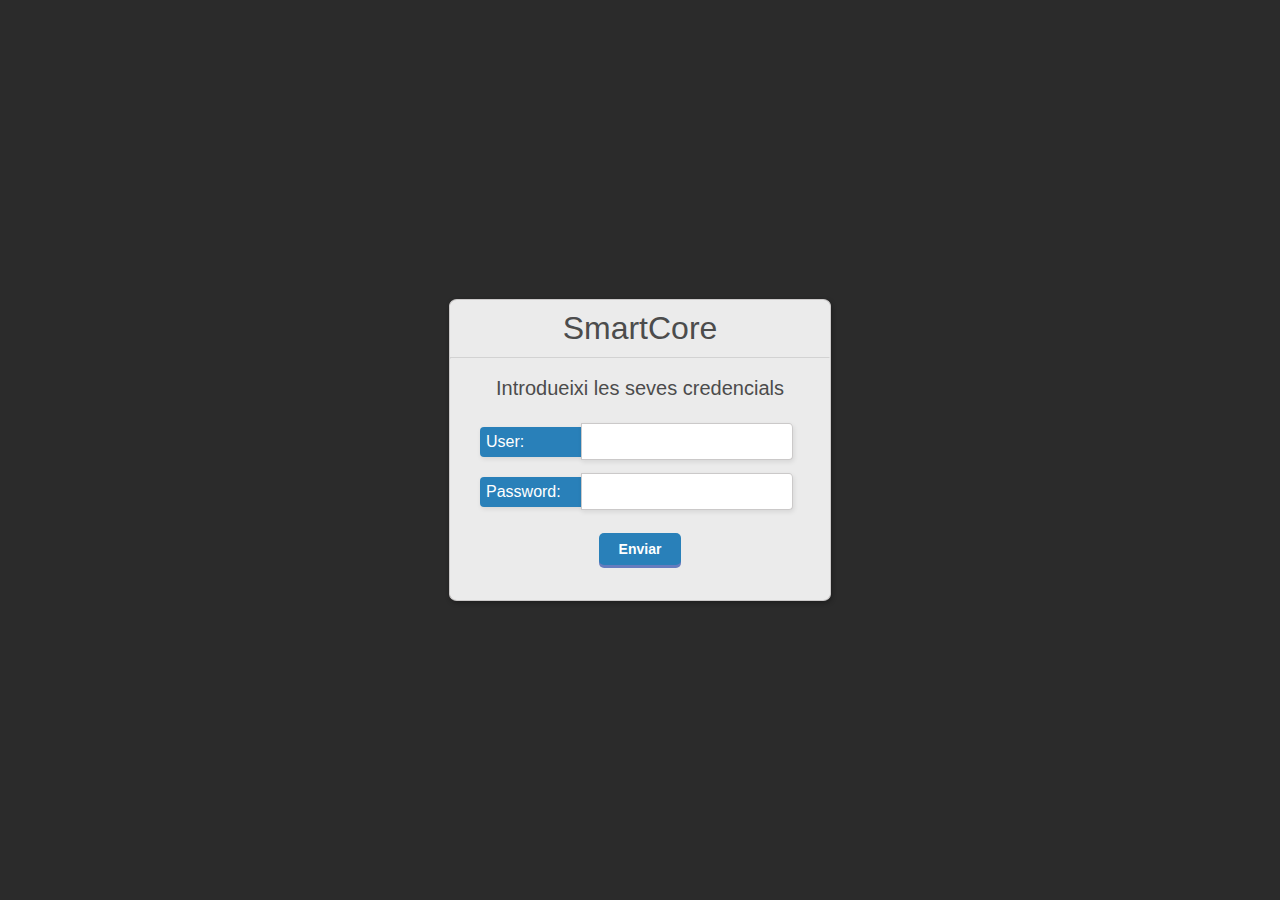
<file: Web/web/index.html>
<!DOCTYPE html>
<!--
To change this license header, choose License Headers in Project Properties.
To change this template file, choose Tools | Templates
and open the template in the editor.
http://fiberparty.upc.es:8080/PTIRestBackend/webresources/login
-->
    
    
<html>
    <head>
        <title>SmartCore</title>
        <meta charset="UTF-8">
        <meta name="viewport" content="width=device-width, initial-scale=1.0">
        <link rel="stylesheet" type="text/css" href="magiccss.css">
    </head>
    <body>
        <div class="thebox">
            <h1>SmartCore</h1>
            <hr>
            <h3>Introdueixi les seves credencials</h3>
            <form action="login" method="post">
                <label id=test>User:</label> <input type="text" name="user" size="16" maxlength="16">
                <br>
                    <label id=test>Password:</label> <input name="password" type="password" size="16" maxlength="16">
                        
                        
                    <br><br>
                    <center><input name="Login" type="submit" value="Enviar"></center>
            </form>
        </div>
    </body>
</html>
</file>
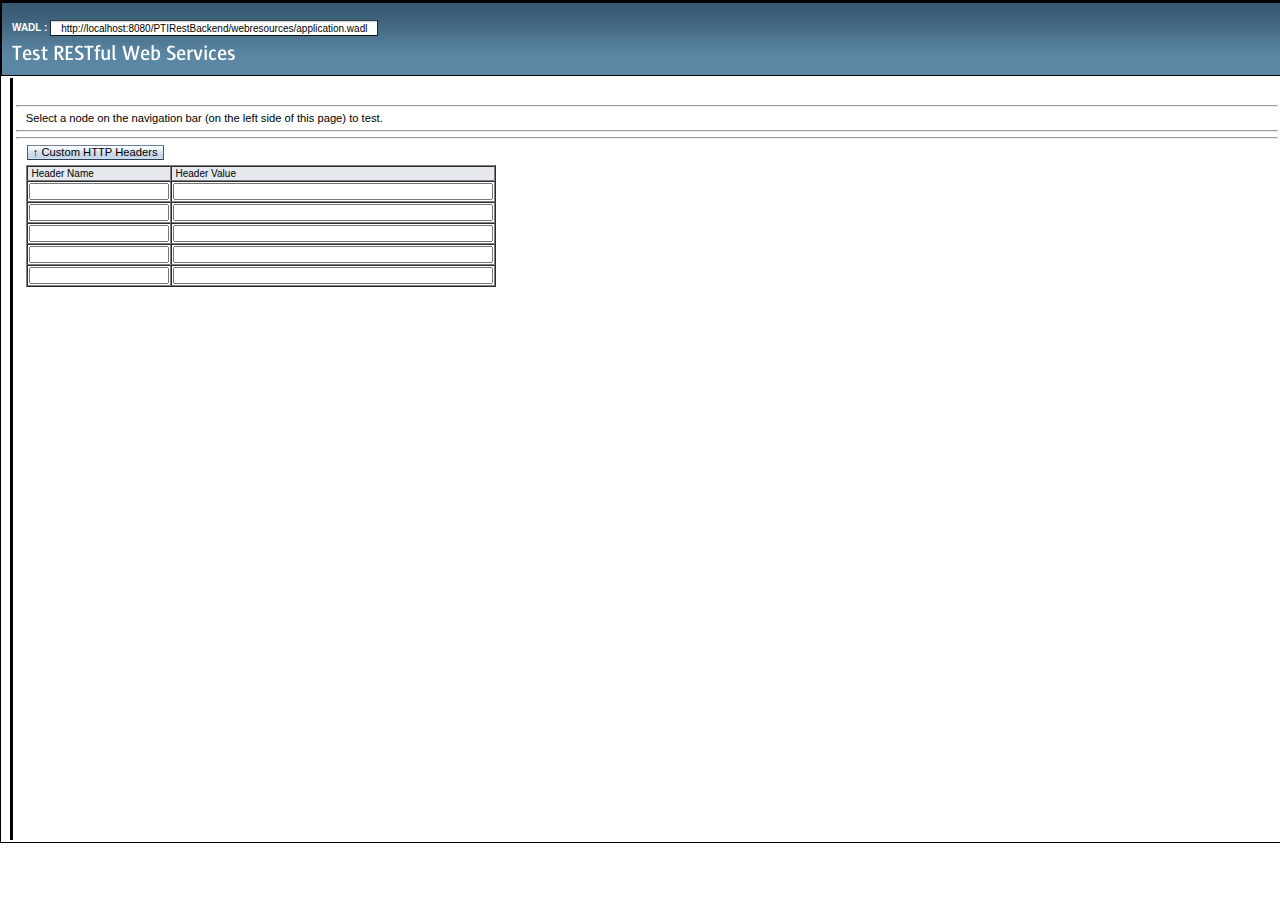
<file: Backend/web/test-resbeans.html>
<?xml version="1.0" encoding="UTF-8"?>
<!DOCTYPE html PUBLIC "-//W3C//DTD XHTML 1.0 Transitional//EN"
"http://www.w3.org/TR/xhtml1/DTD/xhtml1-transitional.dtd">

<html xmlns="http://www.w3.org/1999/xhtml">
    <head>
        <title>Test RESTful Web Services</title>
        <meta http-equiv="Content-Type" content="text/html; charset=UTF-8" />
        <link rel="stylesheet" href="test-resbeans.css" type="text/css"/>
        <link rel="stylesheet" href="css_master-all.css" type="text/css"/>
        <script type="text/javascript">
            //___ BASE_URL ___ will get replaced by the base url of application
            //whose resource beans needs to be tested For eg:- http://localhost:8080/SimpleServlet/
            var baseURL = "http://localhost:8080/PTIRestBackend/||/webresources";
        </script>
        <script type="text/javascript" src="test-resbeans.js"></script>
    </head>
    <body>
        <div class="outerBorder">
            <div class="header">
                <div id="subheader" class="subheader"></div> <!-- sub-header -->
                <div class="banner"><img src="./images/pname.png" alt="Test RESTful Web Services banner"/></div>
            </div> <!-- header -->
            <div id="main" class="main hide">
                <table style="width:100%;">
                    <tr>
                        <td id="leftSidebar" style="vertical-align:top;"></td>
                        <td class="seperator" style="vertical-align:top;"></td>
                        <td id="content" class="content" style="vertical-align:top;">
                            <div id="navigation" class="details"></div><hr/>
                            <div id="request">Select a node on the navigation bar (on the left side of this page) to test.</div><hr/>
                            <div id="testaction" class="ConMgn_sun4"></div>
                            <div id="testinput" class="ConMgn_sun4"></div>
                            <hr/>
                            <div id="req_headers" class="ConMgn_sun4">
                                <input id = "headers_btn" class="Btn1_sun4 Btn1Hov_sun4" type="button" name="" value="&uarr; Custom HTTP Headers" 
                                       onclick="toggleHeadersBlock('headers_block', 'headers_btn', 'Custom Request Headers');"/>
                                <div id = "headers_block" style="padding-top: 5px;">
                                    <table id="headers_tbl" cellspacing="0" border="1">
                                      <thead>
                                        <tr>
                                          <th style="font-size:10px;text-align: left; background-color: #E5E9ED;">&nbsp;Header Name</th>
                                          <th style="font-size:10px; text-align: left; background-color: #E5E9ED;">&nbsp;Header Value</th>
                                        </tr>
                                      </thead>
                                      <tbody>
                                        <tr>
                                            <td><input style="font-size:10px;" id="req_hdr_1" type="text" size="20"></input></td>
                                            <td><input style="font-size:10px;" id="req_hdr_val_1" type="text" size="50"></input></td>
                                        </tr>
                                        <tr>
                                            <td><input style="font-size:10px;" id="req_hdr_2" type="text" size="20" value=""></input></td>
                                            <td><input style="font-size:10px;" id="req_hdr_val_2" type="text" size="50" value=""></input></td>
                                        </tr>
                                        <tr>
                                            <td><input style="font-size:10px;" id="req_hdr_3" type="text" size="20" value=""></input></td>
                                            <td><input style="font-size:10px;" id="req_hdr_val_3" type="text" size="50" value=""></input></td>
                                        </tr>
                                        <tr>
                                            <td><input style="font-size:10px;" id="req_hdr_4" type="text" size="20" value=""></input></td>
                                            <td><input style="font-size:10px;" id="req_hdr_val_4" type="text" size="50" value=""></input></td>
                                        </tr>
                                        <tr>
                                            <td><input style="font-size:10px;" id="req_hdr_5" type="text" size="20" value=""></input></td>
                                            <td><input style="font-size:10px;" id="req_hdr_val_5" type="text" size="50" value=""></input></td>
                                        </tr>
                                      </tbody>
                                    </table>
                                </div>
                            </div>
                            <div class="ConMgn_sun4">
                                <table class="details">
                                    <tr><td><div id="result"></div></td></tr><tr><td style="height:10px;">&nbsp;</td></tr>
                                    <tr><td><div id="resultheaders" class="ml20"></div></td></tr><tr><td style="height:10px;">&nbsp;</td></tr>
                                </table>
                            </div>
                        </td>
                    </tr>
                </table>
            </div> <!-- main -->
        </div> <!-- outerborder -->
	<!--<script type="text/javascript">
            var rjsConfig = {
                    isDebug: true
            };
	</script>-->
        <script type="text/javascript">
            var ts = new TestSupport();
            ts.init();
            
            // global request headers section toggle function (hiding and opening headers table)
            function toggleHeadersBlock(id, buttonId, buttonText) {
              var o = toggleHeadersBlock.cache;
              var obj = document.getElementById(id);
              var tbdy = obj.getElementsByTagName('table')[0];
              if (obj) {
                if (!o) {
                  o = toggleHeadersBlock.cache = {
                    tbdy: tbdy
                  };
                }
                if (tbdy) {
                  ts.storeRequestHeaders();
                  obj.removeChild(o.tbdy);
                  document.getElementById(buttonId).value = '\u2193 '+buttonText;
                } else {
                  obj.appendChild(o.tbdy);
                  document.getElementById(buttonId).value = '\u2191 '+buttonText;
                }
              }
            }
            
            ts.restoreRequestHeaders();
            toggleHeadersBlock('headers_block', 'headers_btn', 'Custom Request Headers');
            document.getElementById("req_headers").style.visibility="hidden";
            
        </script>
    </body>
</html>
</file>
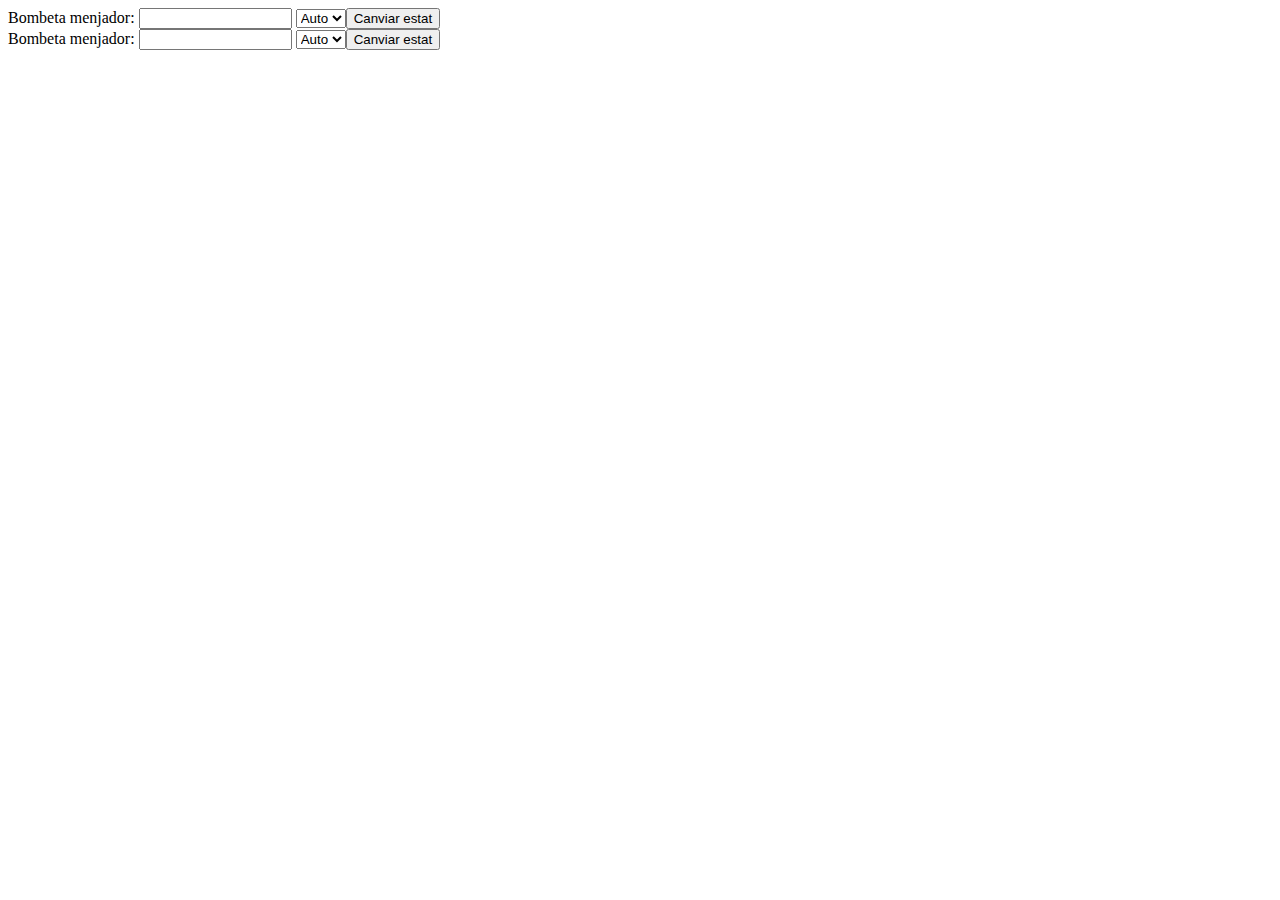
<file: Web/web/menu.html>
<!DOCTYPE html>
<!--
To change this license header, choose License Headers in Project Properties.
To change this template file, choose Tools | Templates
and open the template in the editor.
-->
<html>
    <head>
        <title>Administració de dispositius</title>
        <meta charset="UTF-8">
        <meta name="viewport" content="width=device-width, initial-scale=1.0">
    </head>
    <body>
        <div id="supermagicbox">
        
            <form action="login" method="post">
                Bombeta menjador: <input name="user" size="16" maxlength="16">
                <select name=companyia>
                            <option selected VALUE=0> Off</option>
                            <option selected VALUE=1> On</option>
                            <option selected VALUE=2> Auto</option>
                
                <input name="Login" type="submit" value="Canviar estat"></td>
            </form>
        
        
        <form action="login" method="post">
                <th>Bombeta menjador:</th> <td><input name="user" size="16" maxlength="16"></td>
                <td><select name=companyia>
                            <option selected VALUE=0> Off</option>
                            <option selected VALUE=1> On</option>
                            <option selected VALUE=2> Auto</option>
                </td>
                <td><input name="Login" type="submit" value="Canviar estat"></td>
            </form>
    </tr>
</div>
<br>

</body>
</html>
</file>
<file: Web/web/magiccss.css>
/*
To change this license header, choose License Headers in Project Properties.
To change this template file, choose Tools | Templates
and open the template in the editor.
*/
/* 
    Created on : 02-dic-2015, 16:18:08
    Author     : DEFIB
*/

body, div, dl, dt, dd, ul, ol, li, h1, h2, h3, h4, h5, h6, 
pre, form, fieldset, input, textarea, p, blockquote, th, td { 
  padding:0;
  margin:0;

}

form{
    display: inline;    
}

body,input,textarea,select {
  font-family: 'Open Sans', sans-serif;
  font-size: 16px;
  color: #4c4c4c;
}

h1 {
  font-size: 32px;
  font-weight: 300;
  color: #4c4c4c;
  text-align: center;
  padding-top: 10px;
  margin-bottom: 10px;
}

h3 {
  font-size: 20px;
  font-weight: 300;
  color: #4c4c4c;
  text-align: center;
  padding-top: 10px;
  margin-bottom: 10px;
}



.supermagicbox { 
  width: 570px; 
  height: 350px; 
  margin: auto;
  position: absolute;
  top: 0; left: 0; bottom: 0; right: 0;
  -webkit-border-radius: 8px/7px; 
  -moz-border-radius: 8px/7px; 
  border-radius: 8px/7px; 
  background-color: #ebebeb; 
  -webkit-box-shadow: 1px 2px 5px rgba(0,0,0,.31); 
  -moz-box-shadow: 1px 2px 5px rgba(0,0,0,.31); 
  box-shadow: 1px 2px 5px rgba(0,0,0,.31); 
  border: solid 1px #cbc9c9;  
}
.thebox { 
  width: 380px; 
  height: 300px; 
  margin: auto;
  position: absolute;
  top: 0; left: 0; bottom: 0; right: 0;
  -webkit-border-radius: 8px/7px; 
  -moz-border-radius: 8px/7px; 
  border-radius: 8px/7px; 
  background-color: #ebebeb; 
  -webkit-box-shadow: 1px 2px 5px rgba(0,0,0,.31); 
  -moz-box-shadow: 1px 2px 5px rgba(0,0,0,.31); 
  box-shadow: 1px 2px 5px rgba(0,0,0,.31); 
  border: solid 1px #cbc9c9;  
}

hr{
  color: #a9a9a9;
  opacity: 0.3;  
}

input[type=text],input[type=password],input[type=date],input[type=number],select{
  padding-left: 10px;
  width: 200px; 
  height: 35px; 
  -webkit-border-radius: 0px 4px 4px 0px/5px 5px 4px 4px; 
  -moz-border-radius: 0px 4px 4px 0px/0px 0px 4px 4px; 
  border-radius: 0px 4px 4px 0px/5px 5px 4px 4px; 
  background-color: #fff; 
  -webkit-box-shadow: 1px 2px 5px rgba(0,0,0,.09); 
  -moz-box-shadow: 1px 2px 5px rgba(0,0,0,.09); 
  box-shadow: 1px 2px 5px rgba(0,0,0,.09); 
  border: solid 1px #cbc9c9;
  margin-left: -5px;  
  margin-top: 13px;   
  
}

#text {
  display: inline-block;  
  width: 170px;
  background-color: #2980b9;
  padding: 6px 6px 6px 6px;  
  -webkit-border-radius: 4px 0px 0px 4px; 
  -moz-border-radius: 4px 0px 0px 4px; 
  border-radius: 4px 0px 0px 4px;
  color: white;
  -webkit-box-shadow: 1px 2px 5px rgba(0,0,0,.09);
  -moz-box-shadow: 1px 2px 5px rgba(0,0,0,.09); 
  box-shadow: 1px 2px 5px rgba(0,0,0,.09); 
  border: solid 0px #cbc9c9;
  margin-left: 30px;
}
#test {
  display: inline-block;  
  width: 90px;
  background-color: #2980b9;
  padding: 6px 6px 6px 6px;  
  -webkit-border-radius: 4px 0px 0px 4px; 
  -moz-border-radius: 4px 0px 0px 4px; 
  border-radius: 4px 0px 0px 4px;
  color: white;
  -webkit-box-shadow: 1px 2px 5px rgba(0,0,0,.09);
  -moz-box-shadow: 1px 2px 5px rgba(0,0,0,.09); 
  box-shadow: 1px 2px 5px rgba(0,0,0,.09); 
  border: solid 0px #cbc9c9;
  margin-left: 30px;
}
#on {
  display: inline-block;  
  width: 70px;
  background-color: #CCFFCC;
  padding: 6px 6px 6px 6px;  
  color: white;
  -webkit-box-shadow: 1px 2px 5px rgba(0,0,0,.09);
  -moz-box-shadow: 1px 2px 5px rgba(0,0,0,.09); 
  box-shadow: 1px 2px 5px rgba(0,0,0,.09); 
  border: solid 0px #cbc9c9;
}
#off {
  display: inline-block;  
  width: 70px;
  background-color: #FFCCCC;
  padding: 6px 6px 6px 6px;
  color: white;
  -webkit-box-shadow: 1px 2px 5px rgba(0,0,0,.09);
  -moz-box-shadow: 1px 2px 5px rgba(0,0,0,.09); 
  box-shadow: 1px 2px 5px rgba(0,0,0,.09); 
  border: solid 0px #cbc9c9;
}
#auto {
  display: inline-block;  
  width: 70px;
  background-color: #FFFFCC;
  padding: 6px 6px 6px 6px;
  color: black;
  -webkit-box-shadow: 1px 2px 5px rgba(0,0,0,.09);
  -moz-box-shadow: 1px 2px 5px rgba(0,0,0,.09); 
  box-shadow: 1px 2px 5px rgba(0,0,0,.09); 
  border: solid 0px #cbc9c9; 
}

html
{ 
    background-color: #2b2b2b;
    color: #ffffff;
    font-family: 'Open Sans', sans-serif;
    font-size: 16px;
}

select{
  padding-left: 10px;
  padding-right: 10px;
  width: 100px;
  height: 35px;  
  font-family: 'Open Sans', sans-serif;
  font-size: 16px;
  color: #4c4c4c;
}

input[type=submit]{ 
  font-size: 14px;
  font-weight: 600;
  text-align: center;
  color: white;
  display: inline; 
  padding: 8px 20px 8px 20px;  
  margin: 5px 5px; 
  text-decoration: none;   
  -webkit-border-radius: 5px; 
  -moz-border-radius: 5px; 
  border-radius: 5px; 
  background-color: #2980b9; 
  -webkit-box-shadow: 0 3px rgba(58,87,175,.75); 
  -moz-box-shadow: 0 3px rgba(58,87,175,.75); 
  box-shadow: 0 3px rgba(58,87,175,.75);
  transition: all 0.1s linear 0s;   
  border: solid 0px;   
}

input[type=submit]:hover {
  top: 3px;
  background-color:#2e458b;
  -webkit-box-shadow: none; 
  -moz-box-shadow: none; 
  box-shadow: none;
  
}
</file>
<file: Backend/web/test-resbeans.css>
/*
 * DO NOT ALTER OR REMOVE COPYRIGHT NOTICES OR THIS HEADER.
 * 
 * Copyright 1997-2007 Sun Microsystems, Inc. All rights reserved.
 * 
 * The contents of this file are subject to the terms of either the GNU
 * General Public License Version 2 only ("GPL") or the Common
 * Development and Distribution License("CDDL") (collectively, the
 * "License"). You may not use this file except in compliance with the
 * License. You can obtain a copy of the License at
 * http://www.netbeans.org/cddl-gplv2.html
 * or nbbuild/licenses/CDDL-GPL-2-CP. See the License for the
 * specific language governing permissions and limitations under the
 * License.  When distributing the software, include this License Header
 * Notice in each file and include the License file at
 * nbbuild/licenses/CDDL-GPL-2-CP.  Sun designates this
 * particular file as subject to the "Classpath" exception as provided
 * by Sun in the GPL Version 2 section of the License file that
 * accompanied this code. If applicable, add the following below the
 * License Header, with the fields enclosed by brackets [] replaced by
 * your own identifying information:
 * "Portions Copyrighted [year] [name of copyright owner]"
 * 
 * Contributor(s):
 * 
 * The Original Software is NetBeans. The Initial Developer of the Original
 * Software is Sun Microsystems, Inc. Portions Copyright 1997-2007 Sun
 * Microsystems, Inc. All Rights Reserved.
 * 
 * If you wish your version of this file to be governed by only the CDDL
 * or only the GPL Version 2, indicate your decision by adding
 * "[Contributor] elects to include this software in this distribution
 * under the [CDDL or GPL Version 2] license." If you do not indicate a
 * single choice of license, a recipient has the option to distribute
 * your version of this file under either the CDDL, the GPL Version 2 or
 * to extend the choice of license to its licensees as provided above.
 * However, if you add GPL Version 2 code and therefore, elected the GPL
 * Version 2 license, then the option applies only if the new code is
 * made subject to such option by the copyright holder.
 */

body{
    /*font: 10pt Verdana, sans-serif;*/
    font-family: Arial,Helvetica,sans-serif;
    font-size: 12pt;
    color: navy;
}
.category{
    cursor: pointer;
    display: block;        
}
.item{
    display: none;
    margin-left: 16px;
    color: #000000;
}

/*div#testinput*/ div#navigation, div#request {
    overflow: auto;
    /*width: 500px;*/
}

/*div#testinput {
    height: 20px;
}*/

.fxdHeight {
    height: 150px;
    overflow: auto;
}

div#navigation {
    height: 20px;
    margin-left:10px;
}

div#request {
    width: 520px;
    margin-left:10px;
}

.outerBorder {
    width: 100%;
    border: 1px solid #000000;
}

.header {
    height:30%;
    border: 1px solid #000000;
    background-image: url(images/masthead.png);
}

.banner {
    vertical-align:middle;
    padding: 10px;
} 

.subheader {
    clear:both;
    height: 10px;
    color: #FFFFFF;
    font-size:10px;
    padding: 10px;
}

.subheader div {
    float:right;
}

.main {
    position: relative;
    width: 100%;
}

.content {
    margin: 0 0 0 0px;
    height: 760px;
    background-color: #FFFFFF;
    color: #000000;
    overflow: auto;
}

.seperator {
    background-color: #000000;
    width: 1px;
}

.details {
    /*margin: 0 0 0 20px;*/
    width: 100%;
}

.leftSidebar {
    float: left;
    height: 760px;
    font-size: 10px;
    background-color: #FFFFFF;
    color: #000000;
    overflow: auto;
}       

.tableheader {
    background-color: #54809D;
    color: #FFFFFF;
}

.col
{
    width: 21%;
    float: left;
    margin-top: 0px;
}

.resultHeader
{
    background-color: #164A78;
    color: #FF9933;
    font-family: Arial, Verdana, Helvetica;
    font-size: 11px;
}

.results
{
    width: 720px;
    margin-left: 0%;
    border: 1px solid #e0e7ec;
    font-family: verdana, arial;
    background-color: #ffffff;
    cellpadding: 10px;
    font-size:12px;
}

.stext
{
    color: #000000;
}

a.tab {
  background-image: url(images/tbuns.png);
  border: 1px solid #000000;
  border-color: #000000 #000000 #ffffff #000000;
  text-decoration: none;
  z-index: 100;
  position: relative;
  top: 2px;
}

a.tab, a.tab:visited {
  color: #8060b0;
}

a.tab:hover {
  background-color: #a080d0;
  border-color: #c0a0f0 #8060b0 #8060b0 #c0a0f0;
  color: #ffe0ff;
}

a.tab.activeTab, a.tab.activeTab:hover, a.tab.activeTab:visited {
  background-image: url(images/tbsel.png);
  border-color: #000000 #000000 #ffffff #000000;
  color: #ffe0ff;
}

a.tab.activeTab {
  padding-bottom: 1px;
  z-index: 102;
}

.menu
{
    margin-top: 0px;
}

div.tabMain {
  z-index: 101;
  /*padding: 0.5em;*/
  border-style: solid;
  border-width: 1px;
  border-color: #80929B;
  /*width: 540px;*/
  width: 100%;
  height: 300px;
}

.frame {
  z-index: 101;
  /*padding: 0.5em;*/
  border-style: solid;
  border-width: 1px;
  border-color: #80929B;
  /*width: 540px;*/
  width: 100%;
  height: 300px;
  overflow: hidden;
}

div.tabMain {
  background-color: #ffffff;
  position: relative;
}

/*.frame
{
    background-color: #FFFFFF;
    border: 8px solid #000000;
    border-color: #9070c0;
    position: absolute;
    margin-left: -9px;
    margin-top: -6px;
}*/

div.button {
  background-image: url(images/pbena.png);
  background-repeat:  repeat-x;
  color: #000000;
  border: 1px solid #000000;
  text-decoration: none;
  width: 50px;
  text-align: center;
}

div.button:hover {
  background-image: url(images/pbmou.png);
}

div.button:visited {
  background-image: url(images/pbsel.png);
  color: #ffffff;
}

div#tableContent, div#headerInfo, div#structureInfo, div#rawContent, div#monitorContent{
    background-color: #ffffff;
    height: 300px;
    overflow: auto;
}

.item1, .item2
{
   font-size: 12px;
   margin-top: -16px;
}

.item1
{
   margin-left: 50px;
}

.item2 {
    margin-left: 45px;
}

.font10
{
    font-size: 10px;
}

.ml20
{
    margin-left:20px;
}

.nodisp
{
    display: none;
}

.hide
{
    visibility: hidden;
}

.wht 
{
   color: #FFFFFF
}

.bld
{
   font-weight: bold
}
</file>
<file: Backend/web/css_master-all.css>
/*
 * The contents of this file are subject to the terms
 * of the Common Development and Distribution License
 * (the License).  You may not use this file except in
 * compliance with the License.
 * 
 * You can obtain a copy of the license at
 * https://woodstock.dev.java.net/public/CDDLv1.0.html.
 * See the License for the specific language governing
 * permissions and limitations under the License.
 * 
 * When distributing Covered Code, include this CDDL
 * Header Notice in each file and include the License file
 * at https://woodstock.dev.java.net/public/CDDLv1.0.html.
 * If applicable, add the following below the CDDL Header,
 * with the fields enclosed by brackets [] replaced by
 * you own identifying information:
 * "Portions Copyrighted [year] [name of copyright owner]"
 * 
 * Copyright 2007 Sun Microsystems, Inc. All rights reserved.
 */
/* CSS Document */

body {
	margin:0;
}
.form_sun4 {
	margin:0;
}
.hidden_sun4 {
	display:none;
}

.clear_sun4 {
	clear:both;
}
.float_sun4 {
	float:left;
}

.ConMgn_sun4 {
	margin:0px 10px;
}
/*---*/
/* SKIP NAVIGATION LINK */
.SkpWht_sun4, .SkpMedGry1_sun4 {
	height:0px;
}
/*---*/
/* ADDREMOVE [originalName: ADD-REMOVE-IDIOM]*/
.AddRmvBtnTbl_sun4 .Btn1_sun4, .AddRmvBtnTbl_sun4 .Btn1Hov_sun4, .AddRmvBtnTbl_sun4 .Btn1Dis_sun4,
.AddRmvBtnTbl_sun4 .Btn2_sun4, .AddRmvBtnTbl_sun4 .Btn2Hov_sun4, .AddRmvBtnTbl_sun4 .Btn2Dis_sun4 {
	width:100%;
	margin:0px;
}
.AddRmvVrtDiv_sun4 .Btn1_sun4, .AddRmvVrtDiv_sun4 .Btn1Hov_sun4, .AddRmvVrtDiv_sun4 .Btn1Dis_sun4,
.AddRmvVrtDiv_sun4 .Btn2_sun4, .AddRmvVrtDiv_sun4 .Btn2Hov_sun4, .AddRmvVrtDiv_sun4 .Btn2Dis_sun4 {
	width:9em;
	margin:0px;
}
.AddRmvBtnTbl_sun4 {
	margin-top:1.6em;
}
.AddRmvVrtFst_sun4 {
	margin:5px 0px 10px 5px;
	float:left;
}
.AddRmvVrtWin_sun4 {
	margin:5px 0px 10px 5px;
	float:left;
}
.AddRmvVrtBwn_sun4 {
	margin:5px 0px 10px 10px;
	float:left;
}
.AddRmvHrzWin_sun4 {
	margin-top:3px;
	min-width:100px;
}
.AddRmvHrzBwn_sun4 {
	margin-top:8px;
	min-width:100px;
}
.AddRmvHrzDiv_sun4 {
	margin:5px 7px 10px 0px; 
}
.AddRmvVrtDiv_sun4 {
	clear:left;
}
.AddRmvHrzLst_sun4 {
	clear:both;
}
.AddRmvVrtBtn_sun4 {
	width:120px;
}
.AddRmvLbl_sun4 {
	margin-left: 0px;
}
.AddRmvLbl2_sun4 {
	padding-left: 5px;
	display: block;
}
.AddRmvLbl2ReadOnly_sun4 {
	padding-left: 0px;
}
.AddRmvLbl2_sun4, .AddRmvLbl2ReadOnly_sun4 {
	height: 1.6em; 
}
/*---*/

/* BREADCRUMBS */
.BcmWhtDiv_sun4 {
	margin:10px 10px 0px 10px;
        padding: 0px;  /* must nullify BcmGryDiv.padding */
}
.BcmGryDiv_sun4 {
	padding:13px 10px 10px 10px;
        margin: 0px;  /* must nullify BcmWhtDiv.margin */
}
.BcmSep_sun4 {
	margin:0px 5px;
}
/*---*/

/* CHECKBOXES AND RADIO BUTTONS */
.RbSpn_sun4 input, .RbSpnDis_sun4 input {
	vertical-align: -1px;
}
.CbSpn_sun4 input, .CbSpnDis_sun4 input {
	vertical-align: -1px;
}

.CbReadOnly_sun4, .RbReadOnly_sun4 {
        opacity:.45;  -moz-opacity: 0.45;
}

.CbDis_sun4, .RbDis_sun4 {
        opacity:.40;  -moz-opacity: 0.4;    
}
.RbLbl_sun4, .RbLblDis_sun4 {
	vertical-align: 1px;
}
.CbLbl_sun4, .CbLblDis_sun4 {
	vertical-align: 4px;
}
.RbImg_sun4, .RbImgDis_sun4 {
	vertical-align: -5px
}
.CbImg_sun4, .CbImgDis_sun4 {
	vertical-align: -3px
}
.CbGrp_sun4 td, .RbGrp_sun4 td {
	text-align: left;
}
.CbGrp_sun4 label, .RbGrp_sun4 label {
	vertical-align: 6px;
}

/* DnD styles */

.dojoDndItem { 
	padding:3px; 
}

.dndOuterSpan_sun4 {
    position: relative;
}

.dndContainer_sun4 {
    position:relative; 
    top:0px; 
    right:0px; 
    bottom:0px; 
    left:0px;
}
/* HORIZONTAL AND VERTICAL CHECKBOX GROUP AND RADIO BUTTON GROUP */
.RBGRPVert_sun4, .RBGRPHoriz_sun4, .CBGRPVert_sun4, .CBGRPHoriz_sun4 {
    padding:0;
}
.RBGRPVert_sun4 ul, .RBGRPHoriz_sun4 ul, .CBGRPVert_sun4 ul, .CBGRPHoriz_sun4 ul {
    clear:left;
    float:left;
    list-style:none;
    margin:0;
    padding:0;
    text-align:left;
}
.RBGRPClear_sun4, .CBGRPClear_sun4  {
    clear:both;
}
.RBGRPCaption_sun4, .CBGRPCaption_sun4 {
    vertical-align:top;
}
.RBGRPHoriz_sun4 ul li, .CBGRPHoriz_sun4 ul li {
    float:left;
    margin:0 10px 0 0;
}

/*---*/

/* EDITABLE LIST */
/* [check overwrite classes on ie.css] */
.EdtLstTbl_sun4 .EdtLstAddLblTd_sun4 {
	padding:2px 10px 0px 0px;
}
.EdtLstTbl_sun4 .EdtLstRmvLblTd_sun4 {
	padding:6px 10px 0px 0px;
	vertical-align:top;
}
.EdtLstTbl_sun4 .EdtLstAddTxtTd_sun4 {
	padding:2px 14px 0px 0px;
	vertical-align:top;
	margin-top: 3px;
}
.EdtLstTbl_sun4 .EdtLstRmvLstTd_sun4 {
	padding:2px 10px 1px 0px;
	vertical-align:top;
}
.EdtLstTbl_sun4 .EdtLstRmvLstTd_sun4 .Lst_sun4,
.EdtLstTbl_sun4 .EdtLstRmvLstTd_sun4 .LstDis_sun4 {
	margin-bottom: 3px;
}
.EdtLstTbl_sun4 .EdtLstAddTxtTd_sun4 .TxtFld_sun4,
.EdtLstTbl_sun4 .EdtLstAddTxtTd_sun4 .TxtFldDis_sun4 {
	height: 1.3em;
}
.EdtLstTbl_sun4 .EdtLstAddBtnTd_sun4 {
	padding:2px 10px 0px 0px;
	vertical-align:top;
	width:100px;
}
.EdtLstTbl_sun4 .EdtLstRmvBtnTd_sun4 {
	padding:2px 10px 1px 0px;
	vertical-align:top;
	width:100px;
}
.EdtLstTbl_sun4 .EdtLstBtnWin_sun4 {
	margin-top:3px;
}
.EdtLstTbl_sun4 .EdtLstBtnBwn_sun4 {
	margin-top:9px;
}
.EdtLstTbl_sun4 .TxtFld_sun4, .EdtLstTbl_sun4 .TxtFldDis_sun4,
.EdtLstTbl_sun4 .Btn1_sun4, .EdtLstTbl_sun4 .Btn1Hov_sun4, .EdtLstTbl_sun4 .Btn1Dis_sun4,
.EdtLstTbl_sun4 .Btn2_sun4, .EdtLstTbl_sun4 .Btn2Hov_sun4, .EdtLstTbl_sun4 .Btn2Dis_sun4 {
	width:100%;
	margin:0px;
}
/*---*/

/* BUTTONS */
.Btn1_sun4, .Btn1Hov_sun4, .Btn1Mni_sun4, .Btn1MniHov_sun4, .Btn2_sun4, .Btn2Hov_sun4, .Btn2Mni_sun4, .Btn2MniHov_sun4, .Btn1Dis_sun4, .Btn2Dis_sun4, .Btn1MniDis_sun4, .Btn2MniDis_sun4 {
	border-style:solid;
	border-width:1px;
}
.Btn1_sun4, .Btn1Hov_sun4, .Btn1Mni_sun4, .Btn1MniHov_sun4, .Btn2Mni_sun4, .Btn2MniHov_sun4, .Btn2_sun4, .Btn2Hov_sun4 {
	background-repeat:repeat-x;
	background-position:center center;
}
.Btn1_sun4, .Btn1Hov_sun4, .Btn1Dis_sun4, .Btn1Mni_sun4, .Btn1MniHov_sun4, .Btn1MniDis_sun4, .Btn2_sun4, .Btn2Hov_sun4, .Btn2Dis_sun4, .Btn2Mni_sun4, .Btn2MniHov_sun4, .Btn2MniDis_sun4 {
	padding:0 5px 1px 5px;
	margin:0 2px 0 1px;
}

/* for arrays where buttons need to be of equal width */
.BtnTbl_sun4 .Btn1_sun4, .BtnTbl_sun4 .Btn1Hov_sun4, .BtnTbl_sun4 .Btn1Dis_sun4, .BtnTbl_sun4 .Btn2_sun4, .BtnTbl_sun4 .Btn2Hov_sun4, .BtnTbl_sun4 .Btn2Dis_sun4 {
	width:100%;
	margin:0px
}
.BtnAryDiv_sun4 {
	margin:5px 8px;
}
/*revised borders for masthead  */
.MstDiv_sun4 .Btn1_sun4, .MstDiv_sun4 .Btn1Mni_sun4, .MstDiv_sun4 .Btn1Hov_sun4, .MstDiv_sun4 .Btn1MniHov_sun4, .MstDiv_sun4 .Btn2_sun4, .MstDiv_sun4 .Btn2Mni_sun4, .MstDiv_sun4 .Btn2Hov_sun4, .MstDiv_sun4 .Btn2MniHov_sun4 {
	border-width:0;
	vertical-align:middle;
	margin:0;
	padding-bottom:1px;
}
.mastheadButton_4_sun4 a:link, .mastheadButton_4_sun4 a:visited, .mastheadButton_4_sun4 a:hover {
	padding:1px 7px 1px 9px;
}
.mastheadButton_4_sun4 {
	display:inline;
	border-style:solid;
	border-top-width:1px;
	border-right-width:0;
	border-bottom-width:1px;
	border-left-width:0;
	margin:0;
	padding:0 1px 2px 1px;
	text-align:center;
}
/*---*/

/* FILE CHOOSER */
/* [check overwrite classes on ie.css] */
.ChoNavBtnGrpDiv_sun4 {
	float: left;
	margin-top: 5px;
	margin-bottom: 5px;
}
.ChoImgBtn_sun4 {
	padding-right: 6px;
}
.ChoSortByDiv_sun4 {
	margin-top: 5px;
	margin-bottom: 11px;
	float: right;
}
.ChoFltHlpDiv_sun4 {
	float: left;
	margin-bottom: 5px;
	margin-left: 7em;
}
.ChoSortByDiv_sun4 .LblLev2Txt_sun4 {
	padding-right: 35px;
}
.ChoMultiHlpDiv_sun4 {
	float: left;
	margin-top: 0px;
	margin-bottom: 0px;
}
.ChoLev2Div_sun4 {
	float: left;
	width: 7em;
}
.ChoLookinDiv_sun4 {
	float: left;
	margin-top: 2px;
	margin-bottom: 2px;
}
.ChoFltDiv_sun4 {
	float: left;
	margin-top: 2px;
	margin-bottom: 2px;
}
.ChoSelFileDiv_sun4 {
	float: left;
	margin-top: 8px;
	margin-bottom: 7px;
}
.ChoSelFileLev2Div_sun4 {
	float: left;
	width: 8.7em;
}
.ChoSrvDiv_sun4 {
	float: left;
	margin-top: 10px;
	margin-bottom: 2px;
}
.ChoFltDiv_sun4 .TxtFld_sun4, .ChoLookinDiv_sun4 .TxtFld_sun4, .ChoSelFileDiv_sun4 .TxtFld_sun4, .ChoSrvDiv_sun4 .ChoSrvTxt_sun4, .ChoFltHlpDiv_sun4 .inlineFieldHelp_sun4 {
	margin-left: 10px;
}
.ChoLookinDiv_sun4 .TxtFld_sun4, .ChoSelFileDiv_sun4 .TxtFld_sun4 {
	width: 32em;
}
.ChoFltHlpDiv_sun4 .inlineFieldHelp_sun4 {
	padding-top: 4px;
}
.ChoLstHdr_sun4 {
	margin-bottom: 0px;
	height: 1.6em;
	line-height: 1.6em;
}
.ChoLstHdr_sun4 .ChoNameHdr_sun4 {
	height: 1.6em;
	padding-left: 5px;
	width: 56%;
	float: left;
}
.ChoLstHdr_sun4 .ChoSizeHdr_sun4 {
	height: 1.6em;
	padding-left: 5px;
	width: 16%;
	float: left;
}
.ChoLstHdr_sun4 .ChoDateTimeHdr_sun4 {
	height: 1.6em;
	padding-left: 5px;
	float: left;
}
.ChoLstDiv_sun4 .LstMno_sun4 {
	margin-bottom: 0;
}
/*---*/

/* HELP WINDOW */
.HlpStpTab_sun4 {
	margin:0px 0px 5px 0px;
}
.HlpTtlDiv_sun4 {
	margin:15px 0px 0px 10px;
}
.HlpSchDiv_sun4, .HlpIdxDiv_sun4 {
	margin:5px 5px 5px 10px;
}
.HlpRltDiv_sun4 {
	margin-top:6px;
}
body.HlpBdy_sun4 {
	border-left-style:solid;
	border-left-width:1px;
	padding:10px;
}
body.HlpBdy_sun4 h1 {
	margin-bottom:-3px;
}
body.HlpBdy_sun4 h2, body.HlpBdy_sun4 h3, body.HlpBdy_sun4 h4, body.HlpBdy_sun4 h5, H6 {
	margin-bottom:-5px;
}
.HlpBtnDiv_sun4 {
	padding:7px 10px 1px 0;
	vertical-align:middle;
}
/*---*/

/* PAGEALERT [originalName: FULL ALERTS]*/
.FulAlrtHdrDiv_sun4 {
	margin:7px 10px 5px 37px;
}
.FulAlrtMsgDiv_sun4 {
	margin:5px 10px 0px 37px;
}
.FulAlrtFrmDiv_sun4 {
	margin:10px 10px 5px 37px;
}


/*---*/
/* INLINE ALERT */
.inlineAlert_4_sun4 {
	margin:0 20px 0 20px;
	text-align:center;
}
.inlineAlert_4_sun4 table {
	display: inline;	
}
.inlineAlert_4_sun4 .topLeftCorner_sun4, .inlineAlert_4_sun4 .topRightCorner_sun4, .inlineAlert_4_sun4 .bottomLeftCorner_sun4, .inlineAlert_4_sun4 .bottomRightCorner_sun4 {
	width:8px;
	height:8px;
}
.inlineAlert_4_sun4 .topMiddle_sun4 {
	height:8px;
}
.inlineAlert_4_sun4 .leftMiddle_sun4 {
	width:7px;
	vertical-align:top;
	border-left-style:solid;
	border-left-width:1px;
} 
.inlineAlert_4_sun4 .middle_sun4 {
	padding:0 13px;
}
.inlineAlert_4_sun4 .middle_sun4 .header_sun4{
	vertical-align:middle;
	text-align:center;
}
.inlineAlert_4_sun4 .middle_sun4 .header_sun4 img{
	vertical-align:middle;
	padding:0 4px 0 0;
}
.inlineAlert_4_sun4 .middle_sun4  .header_sun4 .label_sun4{
	vertical-align:middle;
}
.inlineAlert_4_sun4 .middle_sun4 .details_sun4 {
	margin:7px 0 0 0;
	vertical-align:middle;
	text-align:center;
}
.inlineAlert_4_sun4 .middle_sun4 .details_sun4 img{
	padding:0 1px 0 10px;
}
.inlineAlert_4_sun4 .rightMiddle_sun4 {
	width:7px;
	vertical-align:top;
	border-right-style:solid;
	border-right-width:1px;
}
.inlineAlert_4_sun4 .bottomMiddle_sun4 {
	height:7px;
	border-bottom-style:solid;
	border-bottom-width:1px;
}
/*---*/
/* LEFT PANE HELP */
.LftHlpHlp_sun4 {
	position:absolute;
	top:0px;
	right:70%;
	bottom:34px;
	left:0px;
	overflow:auto;
}
.LftHlpBdy_sun4 {
	position:absolute;
	top:0px;
	bottom:34px;
	left:30%;
	right:0px;
	overflow:auto;
	border-left:1px solid;
}
.LftHlpDiv_sun4 {
	margin:15px 10px 5px;
}
.LftHlpBtm_sun4 {
	position:absolute;
	bottom:0px;
	border-top:1px solid;
	padding:0 13px 0 30%;
	height:33px;
}
.LftHlpBtnBtm_sun4 {
	float:right;
	margin: 7px 0 8px;
	padding: 0 0 0 13px;
	text-align:right;
}
/*---*/
/* LISTS */
.Lst_sun4, .LstDis_sun4, .LstMno_sun4, .LstMnoDis_sun4 {
	border-width:1px;
	border-style:solid;
}
.LstAln_sun4 {
	vertical-align:top;
	padding-right:5px;
} 
/*---*/
/* HELPINLINE [originalName: INLINE HELP]*/
.inlineFieldHelp_sun4 {
	padding:2px 0 0 0;
}
/*---*/

/* PROPERTY SHEET */
.LblRqdDiv_sun4 {
	line-height:1.0em;
}
.ConFldSetDiv_sun4 {
	margin:7px 10px 0px;
}
.ConFldSetLgdDiv_sun4 {
	margin-bottom:10px;
	line-height:1.1em;
}
.ConSubSecDiv_sun4 {
	padding:0px 10px 5px 0px;
}
.ConTblCl1Div_sun4 {
	margin:8px 6px 0px 15px;
}
.ConTblCl2Div_sun4 {
	margin:8px 6px 0px 0px;
	padding:1px 0 0 0;
}
.ConEmbTblCl1Div_sun4 {
	margin:6px 10px 0px 30px;
}
.ConEmbTblCl2Div_sun4 {
	margin:3px 10px 0px 0px;
}
.ConJmpScnDiv_sun4 {
	margin:17px 10px 0px 0;
}
.ConJmpLnkDiv_sun4 {
	margin:0 25px 0 10px;
}
.ConRqdDiv_sun4 {
	text-align:right;
	margin:5px 10px 5px 0px;
}
.ConJmpTopDiv_sun4 {
	line-height:.7em;
	margin:15px 10px 10px 10px;
}
.ConEmbTblCl1Div_sun4 input[type=checkbox], .ConEmbTblCl1Div_sun4 input[type=radio] {
	margin-left:-5px;
	vertical-align:middle;
}
div.ConTblCl2Div_sun4 input, div.ConTblCl2Div_sun4 select {
	vertical-align:middle;
} 
div.ConTblCl2Div_sun4 .CbSpn_sun4 input[type=checkbox] {
	 margin-top:-8px;
}
.ConFldSetLgdDiv_sun4 {
	margin-bottom:10px;
}
.ConSubSecTtlTxt_sun4 {
	margin:15px 0px 0px 15px;
}
/*---*/
/* CONTENTPAGETITLE [originalName: PAGE TITLE]*/
.TtlTxtDiv_sun4 {
	margin:12px 0px 0px 10px;
} 
.TtlTxtDiv_sun4 img {
	vertical-align:text-bottom;
	margin-right:5px;
} 
.TtlTxt_sun4 {
	margin:0px;
}

.TtlActDiv_sun4, .TtlVewDiv_sun4  {
	margin:8px 10px 0px 10px;
}
.TtlHlpDiv_sun4 {
	margin:5px 10px 0px 10px;
}
.TtlBtnDiv_sun4 {
	margin:0px 8px 0px 10px;
}
.TtlBtnBtmDiv_sun4 {
	padding:10px 8px 0px 10px;
}
/*---*/

/* SCHEDULER [originalName: DATE AND TIME]*/
.DatCalDiv_sun4 {
	border-right-width:1px;
	border-right-style:solid;
	border-bottom-width:1px;
	border-bottom-style:solid;
	border-left-width:1px;
	border-left-style:solid;
	text-align:center;
	padding:2px 0 0 0;
	clear:both;
}
.DatCalDiv_sun4 .DatSelDiv_sun4 {
	float:left;
	clear:right;
}
.DatCalDiv_sun4 .DatCalLeft_sun4 {
	float:left;
	clear:none;
}

.DatCalDiv_sun4 .DatCalLeft_sun4 img {
	vertical-align:middle;
}
.DatCalDiv_sun4 .DatCalLeft_sun4 select {
	margin:2px 1px 2px 2px;
	vertical-align:top;
}

.DatCalDiv_sun4 .DatCalRight_sun4 {
	float:right;
	clear:right;
}
.DatCalDiv_sun4 .DatCalRight_sun4 select {
	margin:2px 1px 2px 0;
	vertical-align:top;
}

.DatCalDiv_sun4 .DatCalDiv_sun4 {
	border:0;
	padding:0;
	margin:0 2px 2px 3px;
}
.DatCalDiv_sun4 .DatCalDiv_sun4 table, .DatCalTbl_sun4 {
	border-collapse:collapse;
}
a.DatLnk_sun4:link, a.DatLnk_sun4:visited, a.DatLnk_sun4:hover, a.DatBldLnk_sun4:link, a.DatBldLnk_sun4:visited, a.DatCurLnk_sun4:link, a.DatCurLnk_sun4:visited,
a.DatCurLnk_sun4:hover, a.DatOthLnk_sun4:link, a.DatOthLnk_sun4:visited, a.DatOthLnk_sun4:hover, a.DatOthBldLnk_sun4:link, a.DatOthBldLnk_sun4:visited,
.DatCalTbl_sun4 td, .DatCalTbl_sun4 th {
	border-style:solid;
	border-width:1px;
}
a.DatLnk_sun4:link, a.DatLnk_sun4:visited {
	display:block;
	padding:5px 0px 3px;
}
a.DatBldLnk_sun4:link, a.DatBldLnk_sun4:visited {
	display:block;
	padding:5px 0px 3px;
}
a.DatCurLnk_sun4:link, a.DatCurLnk_sun4:visited {
	display:block;
	padding:5px 0px 3px;
}
a.DatOthLnk_sun4:link, a.DatOthLnk_sun4:visited {
	display:block;
	padding:5px 0px 3px;
}
a.DatOthBldLnk_sun4:link, a.DatOthBldLnk_sun4:visited {
	display:block;
	padding:5px 0px 3px;
}
.DateSelContainer_sun4 {
	border-top-style:solid;
	border-left-style:solid;
	border-right-style:solid;
	border-top-width:1px;
	border-left-width:1px;
	border-right-width:1px;
}
.DatSelTopMiddle_sun4 {
	border-top-width:1px;
	border-top-style:solid;
	height:4px;
}
.DatSelContent_sun4 {
	border-right-width:1px;
	border-right-style:solid;
	border-left-width:1px;
	border-left-style:solid;
	padding:0 0 6px 8px;
	line-height:.9em;
}
.DatSelDiv_sun4 {
	text-align:left;
	padding:0 1px
}
.DatSelDiv_sun4 span {
	/* no attributes specified */
}
.DatSelDiv_sun4 input {
	padding-top:1px;
}
.DatDayHdrTxt_sun4 {
	display:block;
	padding:2px 0px;
}
.DatCalTbl_sun4 td, .DatCalTbl_sun4 th {
	width:29px;
}
.DatFieldTable_sun4 td {
	padding:1px 0;
}
/*---*/
/*CALENDAR */
.CalPopDiv_sun4 {
	padding:0 4px 0 0;
	display:block;
	position:relative;
	float:left;
	top:0;
	left:0;
}
.CalPopDiv_sun4 .DatCalDiv_sun4 {
	position:relative;
	top: -3px;	
	padding:0 0 0 0;
	margin-bottom:0;
}
.CalPopShdDiv_sun4 {
	display:none;
	position:absolute;
	z-index:1000;
	margin:-9px 0 0 -22px;
	width:20em;
        left:5px;
        top:24px;
}
.CalPopShd2Div_sun4 {
}
.CalPopDiv_sun4 .DatSelContent_sun4 {
	border-right-width:1px;
	border-right-style:solid;
	border-left-width:1px;
	border-left-style:solid;
	position:relative;
	float:left;
	top: -3px;
	left:0;
	padding:0 0 3px 0;
}
.CalPopDiv_sun4 .DatCalTbl_sun4 {
	border-left-style:solid;
	border-left-width:1px;
	border-right-style:solid;
	border-right-width:1px;
}
.CalPopDiv_sun4 .DatCalTbl_sun4 th {
	border-bottom-style:solid;
	border-bottom-width:1px;
	border-left:none;
	border-right:none;
	border-top-style:solid;
	border-top-width:1px;
}
.CalPopDiv_sun4 .DatCalTbl_sun4 td.CalPopFtr_sun4, .CalPopDiv_sun4 .CalPopFtr_sun4Div_sun4 {
	border:0;
}
.CalPopDiv_sun4  a.DatCurLnk_sun4:link, .CalPopDiv_sun4 a.DatCurLnk_sun4:visited,.CalPopDiv_sun4  a.DatLnk_sun4:link,.CalPopDiv_sun4 a.DatLnk_sun4:visited,.CalPopDiv_sun4 a.DatBldLnk_sun4:link,.CalPopDiv_sun4 a.DatBldLnk_sun4:visited,
.CalPopDiv_sun4 a.DatOthLnk_sun4:link,.CalPopDiv_sun4 a.DatOthLnk_sun4:visited,.CalPopDiv_sun4 a.DatOthBldLnk_sun4:link,.CalPopDiv_sun4 a.DatOthBldLnk_sun4:visited {
	display:block;
	padding:2px 0px 2px;
}
.CalPopDiv_sun4 .DatSelDiv_sun4 {
	margin:0 0 5px 0;
	text-align:left;
	padding: 2px 1px 0 0;
}
.CalPopDiv_sun4 .DatDayHdrTxt_sun4 {
	display:block;
	padding:2px 0px;
}
.CalPopDiv_sun4 .DatCalTbl_sun4 {
	border-collapse:collapse;
}
.CalPopDiv_sun4 .DatCalTbl_sun4 td, .CalPopDiv_sun4 .DatCalTbl_sun4 th {
	width:25px;
}
.CalPopDiv_sun4 .DatCalTbl_sun4 th {
	padding-top:2px;
}
.CalPopDiv_sun4 .DatSelContent_sun4 .closeBtn_sun4 {
	display:block;
	float:right;
	margin: 0 3px 0 0;
}
.CalPopDiv_sun4 .DatSelContent_sun4 .DatSelDate_sun4 {
	float:left;
	line-height:.9em;
	padding:3px 0 3px 8px;
}
.CalPopDiv_sun4 .DatCalTbl_sun4 td.CalPopFtr_sun4 {
	width:auto;
}
.CalPopDiv_sun4 .CalPopFtrDiv_sun4 {
	float:left;
	width:100%;
}
.CalPopDiv_sun4 .CurDayTxt_sun4 {
	float:left;
	clear:right;
	padding:4px 0px 4px 4px;
}
.CalPopFldLbl_sun4 {
	display:block;
	margin-right:8px;
	padding-top:3px;
}
.CalPopFldImg_sun4 img {
	margin-left:5px;
}
/* Override pluto portal server rule */
.CalRootTbl_sun4 {
	width: auto;
 }
.CalPopBtnDiv_sun4 {
        position: relative;
}
.CalPopTxt_sun4 {
        width:12em;
        padding-left:4px;
}
/*---*/


/* TEXT, TEXTAREAS AND PASSWORD FIELDS */
.TxtFld_sun4, .TxtFldDis_sun4, .TxtAra_sun4, .TxtAraDis_sun4 {
	border-style:solid;
	border-width:1px;
	padding:1px 0 0 2px;
}
.TxtFld_ReadOnly_sun4, .TxtAra_ReadOnly_sun4{
	border: none;
	border-width:0px;
}
.TxtAra_sun4, .TxtAraDis_sun4 {
	padding-left:2px;
}


.TxtAraLabel_sun4 span , .TxtAraLabel_sun4 span > img { vertical-align: top; }



/*---*/

/* EDITABLE FIELDS */
.EdtFld_Edt_sun4 {
	border: none;
	border-width:0px;
	padding:1px 0 0 2px;
        background-color: #CCCCEE;        
}
.EdtFldDis_sun4 {
	border: none;
	border-width:0px;
	padding:1px 0 0 2px;
        background-color: #CCCCEE;        
}
.EdtFld_ReadOnly_sun4 {
	border: none;
	border-width:0px;
	padding:1px 0 0 2px;
        background-color: #DDDDDD;        
}

/*---*/


/* MENUS */
.MnuJmpOpt_sun4:hover {text-decoration:underline;}
.MnuJmp_sun4, .MnuStd_sun4, .MnuJmp_sun4Dis, .MnuStdDis_sun4 {

	border-width:1px;

	border-style:solid;
}
.MnuJmpOptSel_sun4 {font-weight:normal;}
.MnuJmpOptGrp_sun4, .MnuStdOptGrp_sun4 {font-weight:normal;font-style:normal;}
/*---*/

/* MASTHEAD */
a.MstLnk_sun4:link, a.MstLnk_sun4:visited, a.MstLnkRt_sun4:link, a.MstLnkRt_sun4:visited {
	border-width:1px;
	border-style:solid;
}
a.MstLnkLft_sun4:link, a.MstLnkLft_sun4:visited, a.MstLnkCen_sun4:link, a.MstLnkCen_sun4:visited {
	border-top-width:1px;
	border-top-style:solid;
	border-bottom-width:1px;
	border-bottom-style:solid;
	border-left-width:1px;
	border-left-style:solid;
}
td.MstTdTtl_sun4 {
	padding:0px 10px 0px 10px;
	vertical-align:top;
	white-space:nowrap;
}
td.MstTdAlm_sun4 {
	vertical-align:top;
}
td.MstTdLogo_sun4 {
	vertical-align:top;
	padding:6px 13px 8px 20px;
}
div.MstDivTtl_sun4 {
	padding-top:4px;
}
.MstFooter_sun4 {
	padding:3px 10px 3px 0;
	border-style:solid;
	border-width:1px;
	min-width:590px;
}
.MstSec_sun4 {
	height:54px;
	border-style:solid;
	border-width:1px;
	min-width:600px;
}
.MstSec_sun4 div {
	padding:15px 0 16px 0;
	vertical-align:middle;
}
.MstSec_sun4 td {
	padding:0 10px;
}
div.MstDivUsr_sun4 {
	padding:4px 0 0 0;
}
.MstLbl_sun4, .MstTxt_sun4, 
.MstUsrLnk_sun4, .MstAlmLnk_sun4, 
span.MstAlmDwnTxt_sun4, span.MstAlmCrtTxt_sun4,
span.MstAlmMajTxt_sun4, span.MstAlmMinTxt_sun4 {
	vertical-align:top;
	line-height:1.0em;
}
a.MstLnk_sun4:link, a.MstLnk_sun4:visited {
	background-repeat:repeat-x;
	background-position:center center;
	padding:2px 10px 1px;
	vertical-align:middle
}
a.MstLnk_sun4:hover,a.MstLnkLft_sun4:hover, a.MstLnkRt_sun4:hover, a.MstLnkCen_sun4:hover {
	background-repeat:repeat-x;
	background-position:center center;
}
.MstSpcImg_sun4 {
	display:none;
}
.MstBdy_sun4 {
	margin:0px;
}
.MstDiv_sun4 {
	border-style:solid;
	border-width:1px;
	min-width:600px;
}
.MstTblTop_sun4 td {
	padding:6px 10px 4px;
}
.MstTblTop_sun4 .TxtFld_sun4, .MstTblTop_sun4 .MnuStd_sun4 {
	margin:0 6px 0 0;
	vertical-align:middle;
}
.MstTblTop_sun4 img {
	vertical-align:middle;
}
.MstTblEnd_sun4 {
	background-repeat:repeat-x;
	background-position:left top;
}
.MstTblEnd_sun4  td {
	padding:1px 0 2px 0;
}
td.MstTblEnd_sun4 {
	padding-left:10px;
}
.MstTblBot_sun4 .hrule_sun4 {
	margin:0 0 1px 0;
	border-top-style:solid;
	border-top-width:1px;
	height:1px;
}	
.MstStatDiv_sun4 a, .MstTmeDiv_sun4 span, .MstAlmDiv_sun4 a {
	vertical-align:top;
	line-height:1.0em;
}
a.MstLnkLft_sun4:link, a.MstLnkLft_sun4:visited, a.MstLnkRt_sun4:link, a.MstLnkRt_sun4:visited, a.MstLnkCen_sun4:link, a.MstLnkCen_sun4:visited {
	background-repeat:repeat-x;
	background-position:center center;
	padding:2px 10px 1px;
	vertical-align:middle;
	white-space:nowrap;
}

/*---*/

/* TABSET [originalName: LEVEL TABS]*/
.Tab1Div_sun4 td {
	border-style:solid;
	border-width:1px;
}
.Tab1Div_sun4 {
	padding:6px 10px 0px;
} 
a.Tab1Lnk_sun4:link, a.Tab1Lnk_sun4:visited  {
	display:block;
	padding:8px 15px 7px;
	text-align:center;
}
.Tab1Div_sun4 table {
	border-collapse:collapse;
}
.Tab1Div_sun4 td.Tab1TblSpcTd_sun4 {
	border:none;
}
.Tab1Div_sun4 td.Tab1TblSelTd_sun4 {
	background-repeat:repeat-x;
	background-position:left top;
	border-bottom:none;
}
.Tab1Div_sun4 .Tab1SelTxtLeft_sun4 {
	position: absolute;
	width: 2px;
	height: 2.8em;
	background-position: top left;
	background-repeat: no-repeat;
}
.Tab1Div_sun4 .Tab1SelTxtNew_sun4 {
	display:block;
	padding:0px 13px 2px 13px;
	text-align:center;
	background-position: top right;
	background-repeat: no-repeat;
}
.Tab1Div_sun4 td a.TabPad_sun4 {
	padding:8px 20px 7px;
}
.Tab1Div_sun4 td.Tab1TblSelTd_sun4 div.TabPad_sun4 {
	padding:8px 20px 7px;
}
/* LEVEL 2 TABS */
.Tab2Div_sun4 td {
	border-style:solid;
	border-width:1px;
}
table.Tab2TblNew_sun4 td.Tab2TblSelTd_sun4 {
	border-top-width:1px;
	border-top-style:solid;
	border-right-width:1px;
	border-right-style:solid;
	border-left-width:1px;
	border-left-style:solid;
}
table.Tab2Tbl3New_sun4 td.Tab2TblSelTd_sun4 {
	border-top-width:1px;
	border-top-style:solid;
	border-right-width:1px;
	border-right-style:solid;
	border-left-width:1px;
	border-left-style:solid;
}
.Tab2Div_sun4 {
	padding:6px 0px 0px 10px;
}
a.Tab2Lnk_sun4:link, a.Tab2Lnk_sun4:visited {
	display:block;
	padding:5px 15px 4px;
	text-align:center;
}
.Tab2Div_sun4 table {
	border-collapse:collapse;
}
.Tab2Div_sun4 .Tab2SelTxtLeft_sun4 {
	position: absolute;
	width: 2px;
	height: 2.1em;
	background-position: top left;
	background-repeat: no-repeat;
}
.Tab2Div_sun4 .Tab2SelTxt_sun4 {
	display:block;
	padding:5px 15px 4px;
	text-align:center;
	background-position: top right;
	background-repeat: no-repeat;
}
.Tab2Div_sun4 td.Tab2TblSelTd_sun4 {
	border-bottom:none;
}
.Tab2Div_sun4 td a.TabPad_sun4, .Tab2Div_sun4 td.Tab2TblSelTd_sun4 div.TabPad_sun4 {
	padding:5px 20px 4px;
}
/* LEVEL 3 TABS*/
.Tab3Div_sun4 {
	padding:6px 0px 0px 10px;
}
.Tab3Div_sun4 td {
	border-style:solid;
	border-width:1px;
}
a.Tab3Lnk_sun4:link,a.Tab3Lnk_sun4:visited {
	display:block;
	padding:4px 15px 3px;
	text-align:center;
}
table.Tab3TblNew_sun4 td {
	border-bottom-style:solid;
	border-bottom-width:1px;
}
table.Tab3TblNew_sun4 div.Tab3SelTxt_sun4 {
	padding:4px 15px 3px;
	text-align:center;
}
table.Tab3TblNew_sun4 td.Tab3TblSelTd_sun4 {
	border-top-width:1px;
	border-top-style:solid;
	border-right-width:1px;
	border-right-style:solid;
	border-left-width:1px;
	border-left-style:solid;
	border-bottom:none;
}
.Tab3Div_sun4 td a.TabPad_sun4, .Tab3Div_sun4 td.Tab3TblSelTd_sun4 div.TabPad_sun4 {
	padding:5px 20px 4px;
}
/* Hide Styles */
.Tab1Div_sun4 td.hidden_sun4, .Tab2Div_sun4 td.hidden_sun4, .Tab3Div_sun4 td.hidden_sun4 {
	display:none;
}
/* MINI-TABS */
.MniTabDiv_sun4 {
	padding:7px 0px 0px 10px;
}
.MniTabDiv_sun4 td.hidden_sun4 {
	display:none;
}
table.MniTabTbl_sun4 {
	border-collapse:collapse;
}
table.MniTabTbl_sun4 td {
	border-style:solid;
	border-width:1px;
}
a.MniTabLnk_sun4:link,a.MniTabLnk_sun4:visited {
	display:block;
	padding:5px 15px 4px;
}
table.MniTabTbl_sun4 td.MniTabTblSelTd_sun4 {
	border-top-width:1px;
	border-top-style:solid;
	border-right-width:1px;
	border-right-style:solid;
	border-left-width:1px;
	border-left-style:solid;
	border-bottom:none;
}
.MniTabSelTxt_sun4 {
	display:block;
	padding:5px 15px 4px;
}
/* MINI-TABS - LIGHTWEIGHT */
.TabGrp_sun4 .TabGrpBox_sun4 {
	border-right-width:1px;
	border-right-style:solid;
	border-bottom-width:1px;
	border-bottom-style:solid;
	border-left-width:1px;
	border-left-style:solid;
	border-top:none;
	padding:10px;
}
.TabGrp_sun4 a.MniTabLnk_sun4:link, .TabGrp_sun4 a.MniTabLnk_sun4:visited, .TabGrp_sun4 .MniTabSelTxt_sun4 {
	padding:4px 10px 3px;
}
.TabGrp_sun4 .MniTabDiv_sun4 td.hidden_sun4 {
	display:none;
}

/*---*/
/* TABLE [originalName: ACTION TABLE] */
table.Tbl_sun4 {
	border-style:solid;
	border-width:1px;
	padding:6px;
	width:100%;
	empty-cells:show;
}
table.Tbl_sun4 td, table.Tbl_sun4 th {
	border-right:none;
	border-top:none;
	padding:3px 5px 1px 5px;
	border-left-style:solid;
	border-left-width:1px;
	border-bottom-style:solid;
	border-bottom-width:1px; 
	margin:0;
}
/* Table Caption/Title */
table.Tbl_sun4 caption.TblTtlTxt_sun4 {
	text-align:left;
	background-position:3px 3px;
	-moz-border-radius-topleft:5px;
	-moz-border-radius-topright:5px;
	padding:3px 10px 2px 10px;
}
.TblTtlTxtSpn_sun4 {
	padding:0;
	float:left;
}
.TblTtlMsgSpn_sun4 {
	padding:0 0 0 3px;
	float:right;
}
/* Action Bar */
table.Tbl_sun4 td.TblActTdLst_sun4 {
	border-top-style:solid; 
	border-top-width:1px;
}
table.Tbl_sun4 td.TblActTd_sun4 {
	border-left:none;
	border-bottom:none;
	padding:0px 0px 6px 0px;
	vertical-align:middle;
}
table.Tbl_sun4 td.TblActTdLst_sun4 {
	border-left:none;
	border-bottom:none;
	padding:6px 0px 2px 0px;
	vertical-align:middle;
}
.TblPgnTxtBld_sun4 {
	margin:0px 5px 0px 10px;
}
.TblPgnTxt_sun4 {
	margin:0px 3px 0px 3px;
}
.TblPgnLftBtn_sun4 {
	margin:0px;
}
.TblPgnRtBtn_sun4 {
	margin-right:10px;
}
.TblPgnGoBtn_sun4 {
	margin-right:8px;
}
/* Selection Column - Headers */
table.Tbl_sun4 th.TblColHdrSel_sun4 {
	border-top-width:1px; 
	border-top-style:solid;
	border-left-width:1px; 
	border-left-style:solid; 
	border-bottom-width:1px; 
	border-bottom-style:solid;
	vertical-align:bottom;
	padding:0;
}
table.Tbl_sun4 th.TblColHdrSel_sun4 a.TblHdrLnk_sun4:link {
	display:block;
	padding:3px 0px;
}
table.Tbl_sun4 th.TblColHdrSel_sun4 a.TblHdrLnk_sun4:visited {
	display:block;
	padding:3px 0px;
}
table.Tbl_sun4 th.TblColHdrSrtSel_sun4 {
	border-top-width:1px; 
	border-top-style:solid;
	border-left-width:1px; 
	border-left-style:solid; 
	border-bottom-width:1px; 
	border-bottom-style:solid; 
	text-align:center;
	border-right:none;
	padding:0px;
	vertical-align:bottom;
}
table.Tbl_sun4 th.TblColHdrSrtSel_sun4 a.TblHdrImgLnk_sun4:link, 
table.Tbl_sun4 th.TblColHdrSrtSel_sun4 a.TblHdrImgLnk_sun4:visited {
	border-left-width:1px; 
	border-left-style:solid;
}
table.Tbl_sun4 th.TblColHdrSrtSel_sun4 a.TblHdrImgLnk_sun4:link, 
table.Tbl_sun4 th.TblColHdrSrtSel_sun4 a.TblHdrImgLnk_sun4:visited {
	display:block;
	text-align:left;
	padding-bottom:1px;
	width:21px;
}
table.Tbl_sun4 th.TblColHdrSrtSel_sun4 a.TblHdrImgLnk_sun4:hover {
	width:21px;
}
table.Tbl_sun4 th.TblColHdrSrtSel_sun4 a.TblHdrLnk_sun4:link,
table.Tbl_sun4 th.TblColHdrSrtSel_sun4 a.TblHdrLnk_sun4:visited {
	display:block;
	padding:3px 0px 2px;
}
/* Selection Column - Cells */
table.Tbl_sun4 td.TblTdSel_sun4, 
table.Tbl_sun4 td.TblTdSrtSel_sun4 {
	text-align:center;
	vertical-align:middle;
	padding:0px 3px;
}
/* Regular Column Headers */
table.Tbl_sun4 th.TblColHdr_sun4 {
	border-top-width:1px; 
	border-top-style:solid;
	border-left-width:1px; 
	border-left-style:solid; 
	border-bottom-width:1px; 
	border-bottom-style:solid; 
	vertical-align:bottom;
	padding:0;
}
table.Tbl_sun4 a.TblHdrImgLnk_sun4:link, 
table.Tbl_sun4 a.TblHdrImgLnk_sun4:visited {
	border-left-width:1px; 
	border-left-style:solid;
}
.TblHdrTxt_sun4 {
	display:block;
	padding:4px 5px 3px;
	min-height:11px;
}
table.TblHdrTbl_sun4 {
	width:100%;
	border:0;
	height:1.7em;
}
table.TblHdrTbl_sun4 td, 
table.TblHdrTbl_sun4 th {
	border:0;
	padding:0;
	vertical-align:bottom;
	width:100%;
}
table.TblHdrTbl_sun4 img {
	margin:0;
	padding-right:5px;
	padding-left:5px;
}
table.Tbl_sun4 a.TblHdrLnk_sun4:link, 
table.Tbl_sun4 a.TblHdrLnk_sun4:visited {
	display:block;
	padding:3px 0 3px 5px;
}
table.Tbl_sun4 a.TblHdrImgLnk_sun4:link, 
table.Tbl_sun4 a.TblHdrImgLnk_sun4:visited {
	display:block;
	white-space:nowrap;
	padding:4px 2px 2px 0px;
	width:21px;
}
table.Tbl_sun4 a.TblHdrImgLnk_sun4:hover {
	white-space:nowrap;
	width:21px;
}
table.Tbl_sun4 a.TblHdrImgLnk_sun4 img {
	padding-right:2px;
}
/* Current Sort Column */
table.Tbl_sun4 th.TblColHdrSrt_sun4 {
	border-top-width:1px; 
	border-top-style:solid;
	border-left-width:1px; 
	border-left-style:solid; 
	border-bottom-width:1px; 
	border-bottom-style:solid;
}
table.Tbl_sun4 th.TblColHdrSrt_sun4 a.TblHdrImgLnk_sun4:link,
table.Tbl_sun4 th.TblColHdrSrt_sun4 a.TblHdrImgLnk_sun4:visited {
	border-left-width:1px; 
	border-left-style:solid;
}
table.Tbl_sun4 span.TblColHdrSrtDis_sun4 {
	border-left-width:1px; 
	border-left-style:solid;
}
table.Tbl_sun4 span.TblColHdrSelDis_sun4 {
	border-left-width:1px; 
	border-left-style:solid;
}
table.Tbl_sun4 th.TblColHdrSrt_sun4 {
	vertical-align:bottom;
	padding:0px;
}
table.Tbl_sun4 th.TblColHdrSrt_sun4 table.TblHdrTbl_sun4 {
	width:100%;
	border:none;
}
table.Tbl_sun4 th.TblColHdrSrt_sun4 a.TblHdrLnk_sun4:link, 
table.Tbl_sun4 th.TblColHdrSrt_sun4 a.TblHdrLnk_sun4:visited {
	display:block;
	padding:4px 5px 3px 5px;
}
table.Tbl_sun4 th.TblColHdrSrt_sun4 a.TblHdrImgLnk_sun4:link,
table.Tbl_sun4 th.TblColHdrSrt_sun4 a.TblHdrImgLnk_sun4:visited {
	display:block;
	border-left-style:solid;
	border-left-width:1px;
	padding-bottom:1px;
	width:21px;
}
table.Tbl_sun4 .TblHdrSrtNum_sun4 {
	margin-left:-1px;
	width:21px;
}
table.Tbl_sun4 span.TblColHdrSrtDis_sun4 {
	display:block;
	text-align:left;
	padding:0px 2px 0px 0px;
}
table.Tbl_sun4 span.TblColHdrSrtDis_sun4 img, 
span.TblColHdrSelDis_sun4 img {
	padding-right:2px;
}
table.Tbl_sun4 span.TblColHdrSelDis_sun4 {
	display:block;
	white-space:nowrap;
	padding:4px 2px 2px 0px;
	width:21px;
}
/* Multi-Column Headers */ 
table.Tbl_sun4 th.TblMultColHdr_sun4 {
	border-top:none;
	border-left-style:solid;
	border-left-width:1px;
	border-bottom-style:solid; 
	border-bottom-width:1px;
	padding:0px;
	margin:0px;
	vertical-align:bottom;
}
table.Tbl_sun4 th.TblMultHdr_sun4 {
	border-bottom:none;
	border-top-width:1px;
	border-top-style:solid;
	border-left-width:1px;
	border-left-style:solid;
	text-align:center;
	padding:0 5px;
}
table.Tbl_sun4 th.TblMultColHdr_sun4 a.TblHdrLnk_sun4:link, 
table.Tbl_sun4 th.TblMultColHdr_sun4 a.TblHdrLnk_sun4:visited {
	border-top:none;
}
table.Tbl_sun4 th.TblMultColHdr_sun4 a.TblHdrLnk_sun4:link img, 
table.Tbl_sun4 th.TblMultColHdr_sun4 a.TblHdrLnk_sun4:visited img, 
table.Tbl_sun4 th.TblMultColHdr_sun4 .TblHdrTxt_sun4 img, 
table.Tbl_sun4 th.TblMultColHdrSrt_sun4 a.TblHdrLnk_sun4:link img, 
table.Tbl_sun4 th.TblMultColHdrSrt_sun4 a.TblHdrLnk_sun4:visited img {
	margin:1px 0px;
}
table.Tbl_sun4 th.TblMultColHdr_sun4 a.TblHdrLnk_sun4:hover {
	border-top:none;
}
table.Tbl_sun4 th.TblMultColHdrSrt_sun4 {
	border-top:none;
	border-left-width:1px; 
	border-left-style:solid; 
	border-bottom-width:1px; 
	border-bottom-style:solid;
	padding:0px;
	margin:0px;
	vertical-align:bottom;
}
table.Tbl_sun4 th.TblMultColHdrSrt_sun4 a.TblHdrImgLnk_sun4:link, 
table.Tbl_sun4 th.TblMultColHdrSrt_sun4 a.TblHdrImgLnk_sun4:visited {
	border-left-width:1px; 
	border-left-style:solid;
}
/* Sorted Cells */
table.Tbl_sun4 .TblColFtrSpc_sun4 {
	border-left:none;
	border-bottom-style:solid; 
	border-bottom-width:1px;
	border-top-width:2px; 
	border-top-style:solid;
}
table.Tbl_sun4 .TblColFtrSpc_sun4 {
	padding:4px 5px 1px 5px;
}
/* Spacer Colums */
table.Tbl_sun4 th.TblTdSpc_sun4 {
	border-top-width:1px; 
	border-top-style:solid;
	border-left:none; 
	border-bottom-width:1px; 
	border-bottom-style:solid;
	vertical-align:bottom;
	padding:0;
}
table.Tbl_sun4 td.TblTdSpc_sun4 { 
	border-left:none;
}
/*Table Sub-Grouping */
table.Tbl_sun4 .TblGrpRow_sun4 {
	border-left-style:solid;
	border-left-width:1px;
	border-bottom-style:solid; 
	border-bottom-width:1px;
	border-top-width:0px;
	border-top-style:solid;
}
table.Tbl_sun4 .TblGrpRow_sun4 {
	vertical-align:bottom;
}
table.Tbl_sun4 .TblGrpLft_sun4 input {
	margin:2px 1px 1px 2px;
}
table.Tbl_sun4 .TblGrpLft_sun4 {
	float:left;
}
table.Tbl_sun4 .TblGrpCbImg_sun4 img {
	margin-left:-4px;
	margin-bottom:-3px;
}
table.Tbl_sun4 .TblGrpRt_sun4 {
	float:right;
}
table.Tbl_sun4 .TblGrpRow_sun4 {
	vertical-align:bottom;
	min-height:12px;
	padding:4px 5px 3px;
}
/* Table Footers */
/* Table Column-level Footer */
table.Tbl_sun4 .TblColFtr_sun4 {
	border-bottom-style:solid;
	border-bottom-width:1px;
	border-top-width:2px;
	border-top-style:solid;
}
table.Tbl_sun4 .TblColFtrSrt_sun4 {
	border-bottom-style:solid;
	border-bottom-width:1px;
	border-top-width:2px;
	border-top-style:solid;
}
/*Table Group Column-Level Footer */
table.Tbl_sun4 .TblGrpColFtr_sun4 {
	border-bottom-style:solid;
	border-bottom-width:1px;
}
table.Tbl_sun4 .TblGrpColFtrSrt_sun4 {
	border-bottom-style:solid;
	border-bottom-width:1px;}
table.Tbl_sun4 .TblColFtr_sun4 {
	padding:4px 5px 1px 5px;
}
/* Embedded Table Panels */
.TblPnlLytDiv_sun4 {
	border-top-width:1px; 
	border-top-style:solid;
}
.TblPnlShd1Div_sun4 {}
.TblPnlDiv_sun4 {}
.TblMgn_sun4 {
	margin:0px 10px;
}
/*Other Table Content Styles*/
table.Tbl_sun4 .TblTdLyt_sun4 img, 
table.Tbl_sun4 .TblTdSrt_sun4 img, 
table.Tbl_sun4 .TblTdAlm_sun4 img,  
table.Tbl_sun4 .TblTdSrtAlm_sun4 img {
	vertical-align:middle;
	margin-bottom:2px;
}
table.Tbl_sun4 .TblTdSel_sun4 img, 
table.Tbl_sun4 .TblTdSrtSel_sun4 img {
	vertical-align:middle;
	margin:3px 0px 0px 8px;
}
.TblTdLyt_sun4 {} 
/* Mouseover and Row Selection Styles */
table.Tbl_sun4 tr.TblHovRow_sun4 td {}
table.Tbl_sun4 tr.TblHovRow_sun4 th {}
/* Table Overall Footer */ 
table.Tbl_sun4 td.TblFtrRow_sun4 {
	padding:6px 3px 3px 0px;
	border-left:none;
	border-bottom:none;
	vertical-align:middle;
	text-align:center;
}
table.Tbl_sun4 .TblFtrLft_sun4 {
	float:left;
}
table.Tbl_sun4 .TblFtrMsgSpn_sun4 {
	float:right;
}
/* Table Group Overall Footer */
table.Tbl_sun4 .TblGrpFtrRow_sun4 {
	padding:4px 5px 3px;
}
/* Embedded Table Panels */
table.Tbl_sun4 td.TblPnlTd_sun4 {
	border:none;
	padding:0px;
	vertical-align:middle;
}
.TblPnlLytDiv_sun4 {
	display:none;
	padding:4px 0px;
	margin-left:-3px;
}
.TblPnlShd3Div_sun4 {}
.TblPnlShd2Div_sun4 {}
.TblPnlShd1Div_sun4 {
	border-width:1px;
	border-style:solid;
	margin: 0 0 10px 0;
}
.TblPnlDiv_sun4 {
	border-top-width:1px;
	border-top-style:solid;
	padding:1px 15px 1px 15px;
}
table.Tbl_sun4 div.TblPnlDiv_sun4 td {
	border:none;
	padding-left:0px;
}
.TblPnlTtl_sun4 {
	margin:8px 0 0 0;
	padding:0 0px 5px;
}
.TblPnlBtnDiv_sun4 {
	text-align:left;
	margin:10px 0;
	padding-top:8px;
	margin-right:3px;
	border-top-width:1px;
       	border-top-style:solid;
}
.TblPnlHlpTxt_sun4 {
	margin:10px 0;
	padding:7px 12px;
        border-style:solid;
   	border-width:1px;
	white-space:normal;
   	-moz-border-radius-topleft:5px;
   	-moz-border-radius-topright:5px;
   	-moz-border-radius-bottomleft:5px;
   	-moz-border-radius-bottomright:5px; 
}
.TblPnlSrtTbl_sun4 td {
	padding:3px;
}
/* For when appearing in titledbox*/
.TtldBoxInrDiv_sun4 .TblMgn_sun4 {
	margin:0px;
}
/*---*/

/* LIGHTWEIGHT TABLE DESIGN */
/* Table Caption/Title 
table.Tbl_sun4 .TblLt_sun4 .TblTtlTxt_sun4 {
	padding:5px 5px 5px 0px;
}
.TblLt_sun4 .TblTtlTxt_sun4 .TblTtlMsgSpn_sun4 {
	margin-top:1px;
}*/
/*---*/

/* LIGHTWEIGHT TABLE DESIGN */
table.TblLt_sun4 {
	width:100%;
	padding:0px;
	border-bottom:none;
	empty-cells:show;
	border-collapse:collapse;
}
/* Table Caption/Title */
table.TblLt_sun4 caption.TblTtlTxt_sun4 {
	text-align:left;
	padding:5px 5px 5px 0px;
	border:none;
}
table.TblLt_sun4 caption.TblTtlTxt_sun4 span.TblTtlTxtSpn_sun4 {
	float:left;
}
table.TblLt_sun4 caption.TblTtlTxt_sun4 span.TblTtlMsgSpn_sun4 {
	float:right;
	margin-top:1px;
}
/* Action Bar */
table.TblLt_sun4 td.TblActTd_sun4 {
	padding:8px 5px;
	vertical-align:middle;
	border-style:solid;
	border-width:1px;
}
table.TblLt_sun4 td.TblActTdLst_sun4 {
	padding:5px 5px;
	vertical-align:middle;
	border-style:solid;
	border-width:1px;
}
/* Selection Column - Headers */
table.TblLt_sun4 th.TblColHdrSel_sun4 {
	border-top-width:1px; 
	border-top-style:solid;
	border-left-width:1px; 
	border-left-style:solid;
	border-bottom-width:1px; 
	border-bottom-style:solid;
}
table.TblLt_sun4 th.TblColHdrSrtSel_sun4 {
	border-top-width:1px; 
	border-top-style:solid;
	border-left-width:1px; 
	border-left-style:solid;
	border-bottom-width:1px; 
	border-bottom-style:solid;
}
/* Regular Column Headers */
table.TblLt_sun4 th.TblColHdr_sun4 {
	border-top-width:1px; 
	border-top-style:solid;
	border-left-width:1px; 
	border-left-style:solid;
	border-bottom-width:1px; 
	border-bottom-style:solid;
}
table.TblLt_sun4 table.TblHdrTbl_sun4 td {
	border:none;
	padding:0px;
	margin:0px;
	vertical-align:
	bottom;width:100%;
}
table.TblLt_sun4 a.TblHdrLnk_sun4:link, 
table.TblLt_sun4 a.TblHdrLnk_sun4:visited {
	padding:5px 5px 3px;
	min-height:12px;
}
table.TblLt_sun4 a.TblHdrImgLnk_sun4:link, 
table.TblLt_sun4 a.TblHdrImgLnk_sun4:visited {
	border-left-width:1px; 
	border-left-style:solid;
}
table.TblLt_sun4 span.TblColHdrSelDis_sun4 {
	border-left-width:1px; 
	border-left-style:solid;
}
/* Current Sort Column */
table.TblLt_sun4 th.TblColHdrSrt_sun4 {
	border-top-width:1px; 
	border-top-style:solid;
	border-left-width:1px; 
	border-left-style:solid;
	border-bottom-width:1px; 
	border-bottom-style:solid;
}
table.TblLt_sun4 th.TblColHdrSrt_sun4 a.TblHdrImgLnk_sun4:link, 
table.Tbl_sun4 th.TblColHdrSrt_sun4 a.TblHdrImgLnk_sun4:visited {
	border-left-width:1px; 
	border-left-style:solid;
}
/* Multi-Column Headers */
table.TblLt_sun4 th.TblMultColHdr_sun4 {
	border-top:none;
	border-left-width:1px; 
	border-left-style:solid;
	border-bottom-width:1px; 
	border-bottom-style:solid;
	padding:0px;margin:0px;
	vertical-align:bottom;
}
table.TblLt_sun4 th.TblMultHdr_sun4 {
	border-bottom:none;
	border-top-width:1px; 
	border-top-style:solid;
	border-left-width:1px; 
	border-left-style:solid;
	text-align:center;
	padding:4px 5px;
}
/*Table Sub-Grouping */
table.TblLt_sun4 .TblGrpRow_sun4 {
	border-left-width:1px; 
	border-left-style:solid; 
	border-top-width:3px; 
	border-top-style:double;
	padding:4px 5px 3px;
}
/* Table Footers */ 
table.TblLt_sun4 td.TblFtrRow_sun4 {
	padding:6px 5px 3px;
	border:none;
	vertical-align:middle;
	text-align:center;
	border-left:none;
	border-right:none;
}
table.TblLt_sun4 .TblColFtr_sun4 {
	border-bottom-width:1px; 
	border-bottom-style:solid;
	border-top-width:3px; 
	border-top-style:double;
}
table.TblLt_sun4 .TblColFtrSrt_sun4 {
	border-bottom-width:1px; 
	border-bottom-style:solid;
	border-top-width:3px; 
	border-top-style:double;
}
table.TblLt_sun4 .TblColFtrSpc_sun4 {
	border-left:none;
	border-bottom-width:1px; 
	border-bottom-style:solid; 
	border-top-width:3px; 
	border-top-style:double;
}
/* Embedded Table Panels */
table.TblLt_sun4 td.TblPnlTd_sun4 {
	padding-left:10px;
	border-top:none;
	border-bottom:none;
}
/*---*/

/* TREE */
.TreBdy_sun4 {	
	margin:0px;
}

.Tree_sun4 {
	/*	width:500px;*/
}

.TreeImg_sun4 {	
	padding-top:2px;
	padding-bottom:1px;
}

.TreeImgHeight_sun4 {
	display:inline;	
	line-height:22px;
}

.TreeContent_sun4 {
	display:inline;	
	vertical-align:middle;	
	padding-left:5px;
	white-space:nowrap;
}

.TreeLinkSpace_sun4 {
	margin-left:3px;
}

.TreeRootRow_sun4, .TreeRootSelRow_sun4 {
	height:28px;
}

.TreeRootRowHeader_sun4 {
	height:9px;}

.TreeRow_sun4 {
	white-space:nowrap;
	clear:both;
}

.TreeRow_sun4 .float_sun4 {
	padding-left:5px;
}


.TreeRootRow_sun4 .float_sun4, .TreeRootSelRow_sun4 .float_sun4 {	padding-left:7px;

}

.TreeSelRow_sun4 {
	white-space:nowrap;
}

.TreeSelRow_sun4 .float_sun4 {
	padding-left:5px;
}

/*---*/
/* VERSION DIALOG */
.VrsMstBdy_sun4 {
	float:left;
	clear:right;
	width:100%;
	clear:both;
	height:109px;
}
.VrsBdy_sun4 {
	position:absolute;
	top:0px;
	bottom:0px;
        width:100%;
}
.VrsMgn_sun4 {
	clear:both;
	width:100%;
	overflow:auto;
}
.VrsTxt_sun4 {
	margin:0px 25px 10px;
}
.VrsBtnAryDiv_sun4 {
	text-align:right;
	padding:10px 15px;
	width:auto;
	height:auto;
}
.VrsPrdDiv_sun4 {
	padding:30px 0px 0px 195px;
}
.VrsLgoDiv_sun4 {
	padding:5px 0 0 0;
}
.VrsPrdTd_sun4 {
	float:left;
	clear:none;
	vertical-align:top;
	padding:10px 0px 0px 5px;
}
.VrsLgoTd_sun4 {
	float:right;
	clear:right;
	text-align:right;
	vertical-align:top;
	padding:12px 10px 0px 10px;
}
.VrsHdrTxt_sun4 {
	margin:20px 25px 7px;
}
/*---*/
/* WIZARD */
.WizBar_sun4 {
	height:30px;
	border-bottom-style:solid;
	border-bottom-width:1px;
}
.WizStpTab_sun4 {
	position:relative;
}
.WizTtlBar_sun4 {
	position:relative;
	height:41px;
	border-bottom-style:solid;
	border-bottom-width:1px;
	line-height:41px;
	padding:0 0 0 15px;
}
.WizStp_sun4 {
	position:absolute;
	top:72px;
	right:70%;
	bottom:34px;
	left:0px;
	overflow:auto;
	padding:18px 10px 0 4px;
}
.WizHlpDiv_sun4 {
	position:absolute;
	top:73px;
	right:70%;
	bottom:34px;
	left:0px;
	overflow:auto;
	padding:15px 10px 0 10px;
}
.WizBdy_sun4 {
	position:absolute;
	top:72px;
	bottom:34px;
	left:30%;
	right:0px;
	overflow:auto;
	border-left-style:solid;
	border-left-width:1px;
	padding:18px 10px 0 15px;
}
.WizBtm_sun4 {
	position:absolute;
	bottom:0px;
	border-top-style:solid;
	border-top-width:1px;
	padding:0 13px 0 30%;
	height:33px;
}
.WizBtnBtm_sun4 {
	float:right;
	margin: 7px 0 8px;
	padding: 0 0 0 13px;
	text-align:right;
}
.WizBtnBtm_sun4 .left_sun4 {
	float:left;
	clear:none;
}
.WizBtnBtm_sun4 .right_sun4 {
	float:right;
	clear:none;
}
.WizStpNumDiv_sun4 {
	margin:0 5px 20px 15px;
}
.WizStpArwDiv_sun4 {
	margin:0 5px 20px 0;
}
.WizStpArwDiv_sun4 span {
	vertical-align:middle;
}
.WizStpArwDiv_sun4 img {
	vertical-align:middle;
	padding:0 1px 0 0;
}
.WizStpTxtDiv_sun4 {
	margin:0 0 20px 4px;
}
.WizStpCurTxt_sun4 {
	vertical-align:top;
}
.WizSubTtlDiv_sun4 {
	margin:0 0 20px 0;
}
.WizStpTitle_sun4 {
	padding:4px 0 21px 10px;
}
.WizSubStpTtlDiv_sun4 {
	padding:2px 0 0 10px;
}
.WizCntHlpTxt_sun4 {
	margin:0 0 20px 0;
}
.WizTtl_sun4 .TtlTxtDiv_sun4 {
	margin:10px 0 3px 10px;
} 
.WizStpsPnTtlDiv_sun4 {
	padding:7px 0 7px 10px;
}
/*---*/

/* BUBBLE */
.BubbleDiv_sun4 {
    position:absolute;
    width:20em;
    z-index:99;    
}

.BubbleShadow_sun4 {
    display: block;
}

.Bubble_sun4 {
    position: relative; 
    padding: 0px;
    left: -5px;
    top: -5px;
}

.Bubble_sun4 .topLeftArrow_sun4, 
.Bubble_sun4 .topRightArrow_sun4 {
    margin: 0px;
    width: 44px;
    height: 15px;
    position: relative;
    display: none;
}

.Bubble_sun4 .bottomLeftArrow_sun4,
.Bubble_sun4 .bottomRightArrow_sun4 {
    margin: 0px;
    width: 53px;
    height: 20px;
    position: relative;
    display: none;
}

.Bubble_sun4 .bottomLeftArrow_sun4 {
    top:0px;
    left:5px;
    float:left;
}

.Bubble_sun4 .bottomRightArrow_sun4 {
    top:0px;
    left:-5px;
    float:right;
}

.Bubble_sun4 .topLeftArrow_sun4 {
    left:5px;
    float:left;
}

.Bubble_sun4 .topRightArrow_sun4 {
    left:-5px;
    float:right;
}

.BubbleHeader_sun4 {  /* Note override for IE6 in ie.css */
    overflow: auto;
    margin-right: 1px;
}

.BubbleTitle_sun4 {
    float: left;
    width: 75%;
    padding: 0;
    margin-top: 4px;
    margin-bottom: 4px;
    margin-left: 10px;
    margin-right: 10px;
}

.BubbleCloseBtn_sun4, .NoBubbleCloseBtn_sun4 {
    float: right;
    margin-top: 4px;
    margin-bottom: 4px;
    margin-right: 4px;
    width: 15px;
    height: 14px;
}

.BubbleContent_sun4 {
    margin:10px;
}

.BubbleContent_sun4 {
    clear: both;
}
/*---*/

/* ACCORDION */
.Accordion_sun4 {
    padding: 0;
    width: 100%;  /* default, can be overridden by supplying a style attribute */
    overflow: hidden;
}

.AccdHeader_sun4 {
    border-style: none solid solid solid;
    border-width: 1px;
    overflow: hidden;
    height: 25px;
}

.AccdHeader_sun4 .AccdRefreshBtn_sun4 img, .AccdHeader_sun4 .AccdOpenAllBtn_sun4 img, .AccdHeader_sun4 .AccdCloseAllBtn_sun4 img {
    float:right;
    margin-top: 2px;
    margin-right: 2px;
    margin-left: 2px;
}

.AccdDivider_sun4 {
    float: right;
    height:15px;
    width:1px;
    margin-top: 4px;
    margin-right: 2px;
    margin-left: 2px;
}

.AccdTabExpanded_sun4, .AccdTabCollapsed_sun4 {
    border-style: none solid solid solid;
    border-width: 1px;
}

.AccdTabExpanded_sun4 a, .AccdTabCollapsed_sun4 a {
    display: block;
    padding: 3px 6px 3px 6px;
}

.AccdDownTurner_sun4, .AccdRightTurner_sun4 {
    display: block;
    margin-top:3px;
    margin-left:1px;
    margin-right:1px;
    float: left;
    width: 16px;
    height: 15px;
}

.AccdTabMenuCue_sun4 {
    margin-top: 0px;
    margin-right: 2px;
    float: right;
    height: 16px;
    width: 16px;
}

.AccdTabContent_sun4 {
    border-style: solid solid solid solid;
    border-width: 1px;
    padding: 5px;
    overflow: auto;
    height: 100px;   /* default height, but can be overridden */
 }
/*---*/

/* PROGRESS BAR */
.progressBar_4_sun4 {
	margin:12px 11px;
}
.progressBar_4_sun4 .operationLabel_sun4 {
	margin:0 0 9px 1px;
	line-height:1.0;
}
.progressBar_4_sun4 .barContainer_sun4 {
	display:block;
	float:left;
	position:relative;
	margin-bottom:6px;
	padding:.09em;
	border-style:solid;
	border-width:1px;
	width:16.9em;
}
.progressBar_4_sun4 .barDeterminate_sun4, .progressBar_4_sun4 .barIndeterminate_sun4, .progressBar_4_sun4 .barIndeterminatePaused_sun4 {
	width:0%;
	height:.8em;
}
.progressBar_4_sun4 .failure_sun4{
	
	float:left;
	margin-bottom:7px;
	padding:1px;
	width:17.1em;
}
.progressBar_4_sun4 .failureLabel_sun4 {
	padding:0 0 0 1.3em;
	line-height:1.0;
}
.progressBar_4_sun4 .barIndeterminate_sun4, .progressBar_4_sun4 .barIndeterminatePaused_sun4{
	width:100%
}
.progressBar_4_sun4 .barLabel_sun4 {
	position:absolute;
	line-height:.9;
	top:.09em;
	left:0;
	width:16.9em;
	height:.9em;
	text-align:right;
}
.progressBar_4_sun4 .statusLabel_sun4 {
	padding:0 0 0 1px ;
	line-height:1.0;
	width:16.9em;
	margin-bottom:20px;
}
.progressBar_4_sun4 .buttonsBottom_sun4 {
	margin: 11px 0 20px -1px;
}
.progressBar_4_sun4 .buttonsRight_sun4 {
	float:left;
	clear:right;
	margin: -2px 0 0 0;
	padding-left:.9em;
}
.progressBar_4_sun4 .log_sun4 {
	margin:20px 0;
}
.progressBar_4_sun4 .busy_sun4 {
	margin:10px;
}
/*---*/

/* MENU */
.MenuDiv_sun4 {
    position: absolute;
    z-index: 99;
}

.MenuShadow_sun4 {
    display:block;
}

.Menu_sun4 {
    position: relative; 
    padding: 1px 0px;

    /* If you change these, then you MUST change the defaults in the javascript
       to be the absolute values of these */
    left: -5px;  /* horizontal offset from shadow */
    top: -5px;   /* vertical offset from shadow */
}

ul.MenuItems_sun4, ul.MenuItems_sun4 ul {
    margin: 0;
    padding: 0;
    list-style: none;
}

ul.MenuItems_sun4 {
    position: relative;
    top: 0px;
    left: 0px;
}

ul.MenuItems_sun4 li .MenuItemSeparator_sun4 {
    margin:0 0.5em;
}

ul.MenuItems_sun4 ul li {
    padding:0;
}

ul.MenuItems_sun4 li .MenuItem_sun4,          /* 1st-level menu item */ 
ul.MenuItems_sun4 li .MenuItemDisabled_sun4,
ul.MenuItems_sun4 ul li .MenuItem_sun4,       /* 2nd-level menu item in 1st-level optgroup */
ul.MenuItems_sun4 ul li .MenuItemDisabled_sun4,
ul.MenuItems_sun4 li .MenuOptGroupHeader_sun4 {  /* 1st-level optgroup header */
    margin: 0.3em 0;
    height: 1.3em;
}

ul.MenuItems_sun4 li .MenuItem_sun4,             /* 1st-level menu item */
ul.MenuItems_sun4 li .MenuItemDisabled_sun4,
ul.MenuItems_sun4 li .MenuOptGroupHeader_sun4 {  /* 1st-level optgroup header */
    padding: 0px 5px;
}

.MenuItemWidget_sun4, .NoMenuItemWidget_sun4 {
    margin-top: 0.15em;  /* depends on final image height */
    width: 12px;
    float: left;
}

.MenuItemWidget_sun4 {
    height: 14px;
}

.NoMenuItemWidget_sun4 {
    height: 1px;
}

.MenuItemLabel_sun4 {
    display: block;
    margin-left: 5px;
    float: left;
}

.MenuItemAccel_sun4 {  /* Accelerators not currently supported */
    float: right;
}

.MenuItemSubmenu_sun4, .NoMenuItemSubmenu_sun4 {
    margin-top: .3em;
    margin-left: 5px;
    width: 7px;
    float: right;
}

.MenuItemSubmenu_sun4 {
    height: 7px;
}

.NoMenuItemSubmenu_sun4 {
    height: 1px;
}

ul.MenuItems_sun4 ul li .MenuItem_sun4 .MenuItemLabel_sun4,  /* 2nd-level menu item label under 1st-level optgroup header */
ul.MenuItems_sun4 ul li .MenuItemDisabled_sun4 .MenuItemLabel_sun4 {
    margin: 0 1.0em;
}

/* COMMON TASKS */
.commonTaskSection_4_sun4 {
	width: 100%;
}
.commonTaskSection_4_sun4 .TskScnTpBx_sun4 .header_sun4 {
	margin: 17px 0px 0px 20px;
}
.commonTaskSection_4_sun4 .TskScnTpBx_sun4 .help_sun4 {
	margin: 3px 0 23px 21px;
}
.commonTaskGroup_4_sun4 {
	margin:0 0 20px 20px;
}
.commonTaskSection_4_sun4 .header_sun4 {
	padding-bottom: 5px;
	display: block;
}
.commonTask_4_sun4 {
	margin:0 22px 20px;
}
.commonTaskGroup_4_sun4 .commonTask_4_sun4 {
	margin:0 0 2px 0;
}
.commonTask_4_sun4 .left_sun4 {
	border-top-style:solid;
	border-top-width:1px;
	border-bottom-style:solid;
	border-bottom-width:1px;
	border-left-style:solid;
	border-left-width:1px;
}
.commonTask_4_sun4 .center_sun4 {
	border-top-style:solid;
	border-top-width:1px;
	border-bottom-style:solid;
	border-bottom-width:1px;
}
.commonTask_4_sun4 .right_sun4 {
	border-top-style:solid;
	border-top-width:1px;
	border-bottom-style:solid;
	border-bottom-width:1px;
	border-right-style:solid;
	border-right-width:1px;
}
.commonTask_4_sun4 a.TskScnTxtBg_sun4,.commonTask_4_sun4  a.TskScnTxtBgOvr_sun4 {
	display: block;
	position: relative;
	width: 100%;
	min-height:21px;
}
.commonTask_4_sun4 .infoPanel_sun4 {
	border-style:solid;
	border-width:1px;
	position:absolute;
	height: 20em;
	width: 10em;
	z-index:2;
}
.commonTask_4_sun4 .infoPanel_sun4 .closeButton_sun4 {
	float: right;
}
.commonTask_4_sun4 .infoPanel_sun4 .info_sun4 {
	padding: 0 18px 0 0;
	margin: 21px 3px 15px 12px;
	height:14.2em;
	overflow:auto;
}
.commonTask_4_sun4 .infoPanel_sun4 .more_sun4 {
	height:1.5em;
	margin:5px 5px 0 5px;
	border-top-style:solid;
	border-top-width:1px;
	padding:2px 0 0 5px;
	overflow:hidden;
}
.commonTask_4_sun4 .bullet_sun4 {
	margin-right:.4em;
}
.commonTask_4_sun4 a.TskScnTxtBg_sun4, .commonTask_4_sun4 a.TskScnTxtBgOvr_sun4 {
	border-left-style:solid;
	border-left-width:1px;
}
.commonTask_4_sun4 .TskScnTskPdng_sun4 {
	padding: 0px 7px;
	display: block;
	padding-top: 4px;
	padding-bottom: 3px;
}
.commonTask_4_sun4 .TskScnTskLftBtm_sun4, .commonTask_4_sun4 .TskScnTskLftTp_sun4, .commonTask_4_sun4 .TskScnTskRghtBtm_sun4, .commonTask_4_sun4 .TskScnTskRghtTp_sun4 {
	position: absolute;
	width: 8px;
	height: 11px;
	cursor: pointer;
	background-position: top left;
	background-repeat: no-repeat;
}
.commonTask_4_sun4 .TskScnTskLftBtm_sun4 {
	bottom: -1px;
	left: -1px;
}     
.commonTask_4_sun4 .TskScnTskLftTp_sun4 {
	top: -1px;
	left: -1px;
}             
.commonTask_4_sun4 .TskScnTskRghtBtm_sun4 {
	bottom: -1px;
	right: 0px;
	z-index:1;
}     
.commonTask_4_sun4 .TskScnTskRghtTp_sun4 {
	position: absolute;
	top: -1px;
	right: 0px;
	z-index:1;
} 
.commonTask_4_sun4 .TskScnTskRghtBrdr_sun4 {
	display: block;
	position: absolute;
	height: 100%;
	right: 0px;
	width: 1px;
	cursor: pointer;
}
/*---*/

/* TABLE2 */
.table2_sun4 .center_sun4 {
	text-align:center !important;
}
.table2_sun4 .clear_sun4 {
	clear:both;
	height:0;
}
.table2_sun4 .clear_sun4.spacer_sun4 {
	clear:both;
	height:6px;
}
form {
	margin:0;
}
.table2_sun4 input {
	margin:0;
	padding:0;
}
.table2_sun4 {
	empty-cells:show;
	-moz-border-radius-topleft:5px;
	-moz-border-radius-topright:5px;
	padding:3px 0 0 0;
	position:relative;
	text-align:left;
        clear:both;
        float:left;
        width:100%;
}
.table2_sun4 .header_sun4, .table2_sun4 .footer_sun4 {
	clear:both;
	float:left;
	position:absolute;
	border-left-style:solid;
	border-left-width:1px;
	margin:0 0 0 -1px;
}
.table2_sun4 .header_sun4 th, .table2_sun4 .footer_sun4 th {
	border-bottom-style:solid;
	border-bottom-width:1px;
	padding:0;
}
.table2_sun4 .header_sun4 th, .table2_sun4 .footer_sun4 th {
	border-bottom-style:solid;
	border-bottom-width:1px;
	padding:0;
}
.table2_sun4 .header_sun4 th span, .table2_sun4 .footer_sun4 th span {
	display:block;
	padding:3px 5px 1px 5px;
}
.table2_sun4 .header_sun4 th a.hyperlink_sun4:link,
.table2_sun4 .header_sun4 th a.hyperlink_sun4:hover,
.table2_sun4 .header_sun4 th a.hyperlink_sun4:visited {
	display:block;
	padding:3px 5px 1px 5px;
}
.table2_sun4 .header_sun4 th a span {
	display:block;
	padding:0;
}
.table2_sun4 .bg_sun4 {
	border-width:1px;
	border-style:solid;
	border-top:none;
	float:left;
	padding:6px 5px 6px;
        height:100%;
}
.table2_sun4 .title_sun4 {
	padding:2px 10px 2px 10px;
}
.table2_sun4 .actionBar_sun4 {
	border-left:none;
	border-bottom:none;
	padding:0 0 6px 0;
	vertical-align:middle;
}
.table2_sun4 .actionBar_sun4 button, .table2_sun4 .actionBar_sun4 select {
	margin:0 5px;
}
.table2_sun4 .actionBar_sun4 .actionList_sun4 {
	float:left;
	margin:0;
	padding:0;
}
.table2_sun4 .actionBar_sun4 .controlsList_sun4 {
	float:right;
	margin:0;
	padding:0;
	text-align:right;
}
.table2_sun4 .group_sun4 {
	clear:left;
}
.table2_sun4 .tableScroller_sun4 {
	border-left-style:solid;
	border-left-width:1px;
	border-bottom-width:1px;
	border-bottom-style:solid;
	border-top-width:1px;
	border-top-style:solid;
	float:left;
	height:100px;
	overflow:auto;
	overflow-x: hidden;
	width:100%;
}
.table2_sun4 .tableScroller_sun4 table {
	clear:left;
	float:left;
	width:100%;
}
.table2_sun4 tr {
	border-right-style:solid;
	border-right-width:1px;
}
.table2_sun4 th a.hyperlink_sun4 {
	display:block;
	padding:3px 0 2px;
}
.table2_sun4 td, .table2_sun4 th  {
	border-right-style:solid;
	border-right-width:1px;
	padding:3px 5px 1px 5px;
	text-align:left;
}
.table2_sun4 td {
	border-bottom-style:solid;
	border-bottom-width:1px;
}
.table2_sun4 .groupHeader_sun4 {
	border-style:solid;
	border-width:1px;
	margin:0;
}
.table2_sun4 .groupHeader_sun4 button {
	vertical-align:middle;
}
.table2_sun4 .groupHeader_sun4 input {
	vertical-align:middle;
}
.table2_sun4 .groupHeader_sun4 th {
	padding:6px 5px 5px 5px;
	border:none;
}
.table2_sun4 .groupHeader_sun4 .groupControls_sun4 {
	float:left;
}
.table2_sun4 .groupHeader_sun4 .groupLabel_sun4 {
	margin:0 0 0 .5em;
	vertical-align:middle;
}
.table2_sun4 .groupHeader_sun4 .paginationControls_sun4 {
	float:right;
}
.table2_sun4 .groupHeader_sun4 .rowSelectionCount_sun4 {
	vertical-align:middle;
}
.table2_sun4 .groupHeader_sun4 .paginationButtons_sun4 {
	margin:0 0 0 .5em;
}
.table2_sun4 .groupHeader_sun4 table {
	width:100%;
}
/*---*/
/* CSS Document */

body {
	font-family:Arial, Helvetica, sans-serif;
	font-size:70%;
}
TABLE, TH, TD, P, DIV, SPAN, INPUT, BUTTON, SELECT, TEXTAREA, FORM, B, STRONG, LABEL, I, U, H1, H2, H3, H4, H5, H6, DL, DD, DT, UL, LI, OL, OPTION, OPTGROUP, A {
	font-size:100%;
}
H1, H2, H3, H4, H5, H6 {
	font-weight:bold;
}
H1 {
	font-size:1.7em;
}
H2 {
	font-size:1.4em;
}
H3 {
	font-size:1.3em;
}
H4 {
	font-size:1.2em;
}
H5, H6 {
	font-size:1.0em;
}
input, select {
	font-size:1.0em;
}
strong {
	font-size:1.0em;
	font-weight:bold;
}

/* ADDREMOVE [originalName: ADD-REMOVE-IDIOM]*/
.AddRmvLbl_sun4, .AddRmvLbl2_sun4 {
	font-size:1.0em;
	font-weight:bold;
}
/*---*/

/* BREADCRUMBS */
a.BcmLnk_sun4 {
	font-size:1.0em;
}
/*---*/

/* BUTTONS */
.Btn1_sun4, .Btn1Hov_sun4, .Btn1Dis_sun4, .Btn2_sun4, .Btn2Hov_sun4, .Btn2Dis_sun4, .Btn1Mni_sun4, .Btn1MniHov_sun4, .Btn1MniDis_sun4, .Btn2Mni_sun4, .Btn2MniHov_sun4, .Btn2MniDis_sun4 {
	font-size:1.0em;
}
/*---*/

/* FILE CHOOSER */
.ChoLstHdr_sun4 {
	font-size:1.0em;
	font-weight: bold;
}
.ChoSrvTxt_sun4 {
	font-size:1.0em;
}
/*---*/

/* PAGEALERT [originalName: FULL ALERTS]*/
.FulAlrtHdrTxt_sun4, .FulAlrtMsgTxt_sun4 {
	font-size:1.0em;
}
.FulAlrtHdrTxt_sun4 {
	font-weight:bold;
} 
/*---*/

/* INLINE ALERT */
.inlineAlert_4_sun4 .middle_sun4 .details_sun4 {
	font-size:1.0em;
}
.inlineAlert_4_sun4 .middle_sun4 .header_sun4 .label_sun4 {
	font-size:1.2em;
	font-weight:bold;
}
/*---*/

/* HELP WINDOW */
body.HlpBdy_sun4 h1, body.HlpBdy_sun4 h2, body.HlpBdy_sun4 h3, body.HlpBdy_sun4 h4, body.HlpBdy_sun4 h5, body.HlpBdy_sun4 h6 {
	font-family:sans-serif;
	font-weight:bold;
}
body.HlpBdy_sun4 h1 {
	font-size:1.5em;
}
body.HlpBdy_sun4 h2 {
	font-size:1.3em;
}
body.HlpBdy_sun4 h3 {
	font-size:1.2em;
}
body.HlpBdy_sun4 h4 {
	font-size:1.1em;
}
body.HlpBdy_sun4 h5, H6 {
	font-size:1.0em;
}
/*---*/


/** DnD avatar class */
.dojoDndAvatar {
	font-size: 75%;
}


/* HELPINLINE [originalName: INLINE HELP] */
.inlineFieldHelp_sun4, a.HlpFldLnk_sun4 {
	font-size:1.0em;
}
/*---*/

/* EDITABLE LIST */
table.EdtLstTbl_sun4 td.EdtLstRmvLblTd_sun4 span.LblLev2Txt_sun4,
table.EdtLstTbl_sun4 td.EdtLstAddLblTd_sun4 span.LblLev2Txt_sun4 {
	font-weight: bold;
	font-size:1.0em;
}
/*---*/
/* LABEL [originalName: GENERIC FIELD LABELS]*/

.LblLev2Txt_sun4, .LblLev2smTxt_sun4, .LblRqdDiv_sun4, .LblLev3Txt_sun4, .LblLev3TxtDis_sun4 {
	font-size:1.0em;
}
.LblLev1Txt_sun4 {
	font-size:1.3em;
}
.LblLev1Txt_sun4, .LblLev2Txt_sun4, .LblLev2smTxt_sun4,
.LblLev1TxtDis_sun4, .LblLev2TxtDis_sun4, .LblLev2smTxtDis_sun4, .LblLev3Txt_sun4, .LblLev3TxtDis_sun4 {
	font-weight:bold;
}
/*---*/

/* LEFT PANE HELP */
.LftHlpDiv_sun4 {
	font-size:1.0em;
}
/*---*/

/* LISTS */
.LstOptSel_sun4, 
.LstOptSep_sun4, 
.LstOptGrp_sun4, 
.LstDis_sun4 .LstOptGrp_sun4 {
	font-size:1.0em;
}

/* Use fixed font size in listboxes with mono-spaced fonts */
.LstMno_sun4 .LstOptGrp_sun4, 
.LstMnoDis_sun4 .LstOptGrp_sun4, 
.LstMno_sun4, 
.LstMno_sun4 option, 
.LstMno_sun4 .LstOptGrp_sun4, 
.LstMnoDis_sun4, 
.LstMnoDis_sun4 option, 
.LstMnoDis_sun4 .LstOptGrp_sun4  {
	font-size:11px;
}

.LstOptGrp_sun4, .LstDis_sun4 .LstOptGrp_sun4, .LstMno_sun4 .LstOptGrp_sun4, .LstMnoDis_sun4 .LstOptGrp_sun4 {
	font-weight:normal;
	font-style:normal;
}
.LstMno_sun4, .LstMno_sun4 option, .LstMno_sun4 .LstOptGrp_sun4, .LstMnoDis_sun4, .LstMnoDis_sun4 option, .LstMnoDis_sun4 .LstOptGrp_sun4  {
	font-family:monospace;
}
/*---*/

/* PROPERTY SHEET */
.ConFldSetLgdDiv_sun4 {
	font-size:1.1em;
}
.ConSubSecTtlTxt_sun4 {
	font-size:1.5em;
	font-weight:bold;
}
.ConFldSetLgdDiv_sun4, .ConErrLblTxt_sun4, .ConWrnLblTxt_sun4 {
	font-weight:bold;
}
.ConJmpTopDiv_sun4, a.JmpLnk_sun4 {
	font-size:1.0em;
}
/*---*/

/* CONTENTPAGETITLE [originalName: PAGE TITLE]*/
.TtlVewLbl_sun4 {
	font-weight:bold;
}
.TtlTxt_sun4 {
	font-size:1.5em;
	font-weight:bold;
}
/*---*/

/* TEXTAREA and TEXTFIELDS*/
.TxtAra_sun4, .TxtAraDis_sun4, .TxtAra_ReadOnly_sun4, 
.TxtFld_sun4, .TxtFldDis_sun4, .TxtFld_ReadOnly_sun4, 
.EdtFld_Edt_sun4, .EdtFldDis_sun4, .EdtFld_ReadOnly_sun4{
	font-family:Arial, Helvetica, sans-serif;
	font-size:1.0em;
}
/*---*/

/* TABSET [originalName: LEVEL TABS]*/
.Tab1Div_sun4, .Tab2Div_sun4, .Tab3Div_sun4, .MniTabDiv_sun4, .TabGrpBox_sun4 {
	font-size:1.0em;
}
.Tab1Div_sun4, .Tab2Div_sun4, .Tab3Div_sun4, .MniTabDiv_sun4 {
	font-weight:bold;
}
/*---*/

/* SCHEDULER/POPUP CALENDAR*/
a.DatLnk_sun4:hover, a.DatOthLnk_sun4:hover, .DatLblTxt_sun4, a.DatBldLnk_sun4:link, a.DatBldLnk_sun4:visited, a.DatCurLnk_sun4:link,
 a.DatCurLnk_sun4:visited, a.DatCurLnk_sun4:hover, a.DatOthBldLnk_sun4:link, a.DatOthBldLnk_sun4:visited, .DatSelContent_sun4 {
	font-weight:bold;
}
.DatDayHdrTxt_sun4 {
	font-weight:normal;
}
a.DatLnk_sun4, a.DatBldLnk_sun4, a.DatOthLnk_sun4, a.DatOthBldLnk_sun4, a.DatCurLnk_sun4, .DatDayHdrTxt_sun4, .DatSelContent_sun4 {
	font-size:1.1em;
}
.DatZonTxt_sun4 {
	font-size:1.0em;
}
.CalPopDiv_sun4 a.DatLnk_sun4, .CalPopDiv_sun4 a.DatBldLnk_sun4, .CalPopDiv_sun4 a.DatOthLnk_sun4, .CalPopDiv_sun4 a.DatOthBldLnk_sun4,
.CalPopDiv_sun4 a.DatCurLnk_sun4, .CalPopDiv_sun4 .DatDayHdrTxt_sun4, .CalPopDiv_sun4 .DatSelContent_sun4 {
	font-size:1.0em;
}
.CalPopDiv_sun4  a.DatCurLnk_sun4:link,.CalPopDiv_sun4 a.DatCurLnk_sun4:visited, .CalPopDiv_sun4 a.DatBldLnk_sun4:link,.CalPopDiv_sun4 a.DatBldLnk_sun4:visited,
.CalPopDiv_sun4 a.DatOthBldLnk_sun4:link,.CalPopDiv_sun4 a.DatOthBldLnk_sun4:visited, .CalPopDiv_sun4 .DatDayHdrTxt_sun4 {
	font-weight:bold;
}
/*---*/

/* MASTHEAD */
span.MstLbl_sun4, span.MstUsrRole_sun4 {
	font-weight:bold;
	font-size:1.0em;
}
span.MstTxt_sun4 {
	font-weight:normal;
	font-size:1.0em;
}
a.MstPrgLnk_sun4, a.MstAlmLnk_sun4 {
	font-size:1.0em;
	font-weight:bold;
}
/*---*/

/* TABLE [originalName: ACTION TABLE] */
.TblTtlTxt_sun4 {
	font-size:1.0em;
	font-weight:bold;
}
.TblTtlMsgSpn_sun4 {
	font-weight:normal;
}
.TblHdrTxt_sun4, .TblMultHdrTxt_sun4, .TblGrpTxt_sun4 {
	font-weight:bold;
}
table.Tbl_sun4 th {font-weight:normal}
table.Tbl_sun4 th.TblMultColHdr_sun4 a.TblHdrLnk_sun4:link, table.Tbl_sun4 th.TblMultColHdr_sun4 a.TblHdrLnk_sun4:visited {font-weight:normal;}
table.Tbl_sun4 th.TblMultColHdr_sun4 .TblHdrTxt_sun4 {font-weight:normal;}
table.Tbl_sun4 th.TblMultColHdrSrt_sun4 a.TblHdrLnk_sun4:link, table.Tbl_sun4 th.TblMultColHdrSrt_sun4 a.TblHdrLnk_sun4:visited {font-weight:normal;}
.TblActLbl_sun4 {font-weight:bold;}
table.Tbl_sun4 th.TblColHdrSrtSel_sun4 a.TblHdrImgLnk_sun4:link, th.TblColHdrSrtSel_sun4 a.TblHdrImgLnk_sun4:visited {font-weight:bold;}
table.Tbl_sun4 a.TblHdrLnk_sun4:link, table.Tbl_sun4 a.TblHdrLnk_sun4:visited {font-weight:bold;}
table.Tbl_sun4 a.TblHdrLnk_sun4:hover {font-weight:bold;}
table.Tbl_sun4 th.TblColHdrSrt_sun4 a.TblHdrLnk_sun4:link, table.Tbl_sun4 th.TblColHdrSrt_sun4 a.TblHdrLnk_sun4:visited {font-weight:bold;}
table.Tbl_sun4 th.TblColHdrSrt_sun4 a.TblHdrLnk_sun4:hover {font-weight:bold;}
table.Tbl_sun4 th.TblColHdrSrt_sun4 a.TblHdrImgLnk_sun4:link, table.Tbl_sun4 th.TblColHdrSrt_sun4 a.TblHdrImgLnk_sun4:visited {font-weight:bold;}
table.Tbl_sun4 .TblHdrSrtNum_sun4 {font-size:.9em;font-weight:normal;}
.TblGrpTxt_sun4 {font-weight:bold;}
.TblColFtrTxt_sun4 {font-weight:bold;}
table.Tbl_sun4 .TblFtrRowTxt_sun4 {font-weight:bold;}
table.Tbl_sun4 .TblFtrLft_sun4 {font-weight:bold;}
.TblGrpColFtrTxt_sun4 {font-weight:bold;}
.TblGrpFtrRowTxt_sun4 {font-weight:bold;}
.TblPnlTtl_sun4 {
	font-size:1.2em;
	font-weight:bold;
}
.TblPnlHlpTxt_sun4 {font-size:1.0em;}
/*---*/

/* LIGHTWEIGHT TABLE DESIGN */
/* Table Caption/Title */
table.TblLt_sun4 caption.TblTtlTxt_sun4 {font-weight:bold;font-size:1.0em;}
table.TblLt_sun4 caption.TblTtlTxt_sun4 span.TblTtlTxtSpn_sun4 {font-weight:bold;font-size:1.0em;}
table.TblLt_sun4 caption.TblTtlTxt_sun4 span.TblTtlMsgSpn_sun4 {font-weight:normal;font-size:1.0em;}
/* Table Footers */ 
table.TblLt_sun4 .TblFtrRowTxt_sun4 {font-weight:normal;}
/*---*/

/* TREE */
.Tree_sun4 {
	font-size:1.0em;
}
.TreTtl_sun4 {
	font-weight:bold;
}
a.TreeParentLink_sun4:link, a.TreeParentLink_sun4:visited {
	font-weight:bold;
}
a.TreeParentLink_sun4:hover {
	font-weight:bold;
}
a.TreeSelLink_sun4:link, a.TreeSelLink_sun4:visited {
	font-weight:bold;
}
a.TreeSelLink_sun4:hover {
	font-weight:bold;
}
.TreeSelText_sun4 {
	font-weight:bold;
}
/*---*/

/* VERSION DIALOG */
.VrsHdrTxt_sun4 {
	font-size:1.3em;
	font-weight:bold;
} 
.VrsTxt_sun4 {
	font-size:1.1em;
} 
/*---*/

/* WIZARD */
.WizStpTitle_sun4, .WizStpTxt_sun4, .WizHlpTxt_sun4, .WizStpCurTxt_sun4, a.WizStpLnk_sun4, .WizSubStpTtlTxt_sun4, .WizCntHlpTxt_sun4 {
	font-size:1.0em;
}
.WizTtlBar_sun4 {
	font-size:1.3em;
	font-weight:bold;
}
.WizStpTxt_sun4 {
	font-weight:normal;
}
.WizStpTitle_sun4 {
        font-weight:bold;
}
.WizSubStpTtlTxt_sun4, .WizStpCurTxt_sun4 {
	font-weight:bold;
}
.WizSubTtlTxt_sun4 {
	font-weight:bold;
	font-size:1.4em;
}
/*---*/

/* BUBBLE */
.Bubble_sun4 {
    font-weight: normal;
}
.BubbleTitle_sun4 {
    font-size: 1.0em;
    font-weight: bold;
}
/*---*/

/* ACCORDION */
.AccdTabTitle_sun4 {
    font-weight: bold;
}
/*---*/

/* PROGRESS BAR */
.progressBar_4_sun4 {
	font-size:1.0em;
}
.progressBar_4_sun4 .operationLabel_sun4, .progressBar_4_sun4 .failureLabel_sun4 {
	font-weight:bold;
}
/*---*/
/* MENU */
.Menu_sun4 {
    font-weight: normal;
}

ul.MenuItems_sun4 li div.MenuItem_sun4:hover{    /* standard hover */
    font-weight: bold;
}
/*---*/
/* COMMON TASKS */
.commonTaskSection_4_sun4 .header_sun4 {
	font-size:1.8em;
}
.commonTaskGroup_4_sun4 .header_sun4 {
	font-size: 1.3em;
}
.commonTask_4_sun4 .infoPanel_sun4 .header_sun4, .commonTaskSection_4_sun4 .help_sun4 {
	font-size:1.2em;
}
.commonTask_4_sun4 .TskScnTskPdng_sun4, .commonTask_4_sun4 .infoPanel_sun4 .content_sun4,.commonTask_4_sun4 .infoPanel_sun4 .more_sun4 a:link,
.commonTask_4_sun4 .infoPanel_sun4 .more_sun4 a:visited, .commonTask_4_sun4 .infoPanel_sun4 .more_sun4 a:hover {
	font-size: 1.1em;
} 
.commonTaskSection_4_sun4 .header_sun4, .commonTaskGroup_4_sun4 .header_sun4, .commonTask_4_sun4 .infoPanel_sun4 .header_sun4 {
	font-weight: bold;
}
/*---*/

/* TABLE2 */
.baseFont_sun4 {
	font-family:Arial, Helvetica, sans-serif;
	font-size:70%;
}
.boldface_sun4 {
	font-weight:bold;
}
.actionBar_sun4 button, .actionBar_sun4 select {
	font-size:.95em;
}
td, th  {
	font-weight:normal;
}
/*---*/
/* CSS Document */

body {
	color:#000;
}

a.Hyp_sun4:link, a.Hyp_sun4:visited, a.Anc_sun4:link, a.Anc_sun4:visited {
	color:#003399;
        text-decoration:none;
}
a.Hyp_sun4:hover, a.Anc_sun4:hover {
	color:#003399;
	text-decoration:underline;
}

a.HypDis_sun4:link, a.HypDis_sun4:visited, a.AncDis_sun4:link,a.AncDis_sun4:visited {
    color:#000000;
    text-decoration:none;
    cursor:default;
}

a.HypDis_sun4:hover, a.AncDis_sun4:hover {
   color:#000000;
   text-decoration:none;
}
/* SKIP NAVIGATION LINK */
.SkpWht_sun4 {
	background-color:#FFFFFF;
}
.SkpMedGry1_sun4 {
	background-color:#E5E9ED
}
/*---*/

/* ADDREMOVE [originalName: ADD-REMOVE-IDIOM]*/

.AddRmvLbl_sun4 {
	color:#000;
}

.AddRmvLbl2_sun4 {
	background: #f7f8fb url(images/addremove/add-rem_header.gif) repeat-x top;
	border-top: 1px solid #a4aaaf;
	border-right: 1px solid #a4aaaf;
	border-bottom: 1px solid #686b6e;
	border-left: 1px solid #a4aaaf;
}

.AddRmvLbl2_sun4, .AddRmvLbl2ReadOnly_sun4 {
	color:#000;
}

/*---*/
/* BREADCRUMBS */
.BcmWhtDiv_sun4 {
	background-color:#FFF;
}
.BcmGryDiv_sun4 {
	background-color:#E5E9ED;
}
.BcmGryBackColor_sun4 {
	background-color:#E5E9ED;  /* MUST match BcmGryDiv.background-color */
}
a.BcmLnk_sun4:link, a.BcmLnk_sun4:visited, a.BcmLnk_sun4:hover, .BcmSep_sun4 {
	color:#003399;
}
a.BcmLnk_sun4:link, a.BcmLnk_sun4:visited {
	text-decoration:none;
}
a.BcmLnk_sun4:hover {
	text-decoration:underline;
}
/*---*/

/* BUTTONS */

.Btn1_sun4, .Btn1Mni_sun4 {
	background:#ABD2EB url(images/primary-enabled.gif) repeat-x top;
	border-top-color:#6C8197;
	border-right-color:#4E647A;
	border-bottom-color:#263E5A;
	border-left-color:#4E647A;
}

.Btn1Hov_sun4, .Btn1MniHov_sun4 {
	background:#E2F1FF url(images/primary-roll.gif) repeat-x top;
	border-top-color:#6D8197;
	border-right-color:#475D75;
	border-bottom-color:#273E5A;
	border-left-color:#475D75;
}

.Btn2_sun4, .Btn2Mni_sun4, .Btn2Hov_sun4, .Btn2MniHov_sun4 {
	border-top-color:#83858C;
	border-right-color:#62656B;
	border-bottom-color:#44464C;
	border-left-color:#62656B;
}

.Btn2_sun4, .Btn2Mni_sun4 {
	background:#E0E3EB url(images/secondary-enabled.gif) repeat-x top;
}

.Btn2Hov_sun4, .Btn2MniHov_sun4 {
	background: #F4F7FE url(images/secondary-roll.gif) repeat-x top;
}

.Btn1Dis_sun4, .Btn1MniDis_sun4 {
	background:#BAC4D1 url(images/primary-disabled.gif) repeat-x top;
	color:#777E86;
	border-top-color:#B5BDC6;
	border-right-color:#A7AFB8;
	border-bottom-color:#99A0A8;
	border-left-color:#A7AFB8;
}

.Btn2Dis_sun4, .Btn2MniDis_sun4 {
	background:#D1D4DB url(images/secondary-disabled.gif) repeat-x top;
	color:#7C7D82;
	border-top-color:#CCCDD0;
	border-right-color:#BEBFC2;
	border-bottom-color:#AEAFB2;
	border-left-color:#BEBFC2;
}

.Btn1Hov_sun4, .Btn1MniHov_sun4, .Btn2Hov_sun4, .Btn2MniHov_sun4 {
	cursor:pointer;
}



/* DnD styles -----------*/

/* style for dragItem - item that is activated for dragging 
    Note that due to dojo implementation, this style will stay with the element
    even after it is dropped into Target that is not a Source. In this case
    item is not armed to be dragged, but style misleadingly remains there.
 */
.dojoDndItem { 
	cursor:pointer; 
}


/* CONTAINER styles ---------------------------------------------
    apply to source/target containers
 */

/* container ( source or target) takes on this style when dragItem is dragged
  over it 
 */
.dojoDndContainerOver {
	 border:2px dotted #aaa; 
}

/* horizontal container is marked with .dojoDndHorizontal 
 * although it is anticipated to be used alone but only as part of descendant selector ( see below)
 
 */
.dojoDndHorizontal {
	
}


/* SELECTOR styles ----------------------------------------------
    applied to individual items within containers( selectors)
*/

/* this style is added to dojoDndItem when cursor is over the potential selectable item */
.dojoDndItemOver {
	background: #99ccff; 
}
/* item(s) selected within a source(container) are marked with this style.
   Drag operation will drag all of the selected items
   */
.dojoDndItemSelected {
	background: #90C0FD;         
}
/*  item is selected and an anchor for a "shift" selection, usually  
    presented along with dojoDndItemSelected
*/
.dojoDndItemAnchor {
	background: #9ACAFF; color: black;
}

/* TARGET styles -------------------------------------------------*/
/** 
 This following styles are used to indicate an insertion point in the target. Insertion point is 
 'anchored' to existing nodes ( i.e. if no nodes are present in the list, no insertion point 
 will be displayed ). Thus the element in the target container will be assigned
 both dojoDndItemOver AND dojoDndItemBefore-or-dojoDndItemAfter.
 
 dojoDndItemBefore - The drop insertion point is located just above of the target item that is 
 currently under the cursor. 

 dojoDndItemAfter - The drop insertion point is located just under of the target item that is 
 currently under the cursor. 
 */
.dojoDndItemBefore {
	border-top: 4px dotted #369;
}

.dojoDndItemAfter {
	border-bottom:  4px dotted #369;
}
/* children of horizontal container present border differently */
.dojoDndHorizontal > .dojoDndItemBefore {
	border-left: 2px solid #369;
	border-top: none;
	border-bottom: none;
}
.dojoDndHorizontal > .dojoDndItemAfter {
	border-right: 2px solid #369;
	border-top: none;
	border-bottom: none;
}

/* AVATAR styles ------------------------------------------------
    these styles are hardcoded into default avatar implementation.
    if implementation is changed, they may be irrelevant.
 */
 

/* avatar header */	
.dojoDndAvatarHeader {
	background: #aaa;
}

/* avatar item */
.dojoDndAvatarItem {
	background: #fff;
	border-bottom:1px solid #666;
}
/* avatar is ready to be dropped */
.dojoDndAvatarCanDrop {
	background: #aaf;
	
}

.dojoDndMove .dojoDndAvatarHeader	{background-image: url(images/dnd/dndNoMove.png); background-repeat: no-repeat;}
.dojoDndCopy .dojoDndAvatarHeader	{background-image: url(images/dnd/dndNoCopy.png); background-repeat: no-repeat;}
.dojoDndMove .dojoDndAvatarCanDrop .dojoDndAvatarHeader	{background-image: url(images/dnd/dndMove.png); background-repeat: no-repeat;}
.dojoDndCopy .dojoDndAvatarCanDrop .dojoDndAvatarHeader	{background-image: url(images/dnd/dndCopy.png); background-repeat: no-repeat;}

.dojoDndWebuiItemDragged {
    opacity:.50; -moz-opacity: 0.5; 
}


.MstDiv_sun4 .Btn1_sun4, .MstDiv_sun4 .Btn1Mni_sun4, .MstDiv_sun4 .Btn2_sun4, .MstDiv_sun4 .Btn2Mni_sun4, .MstDiv_sun4 .Btn1Hov_sun4, .MstDiv_sun4 .Btn1MniHov_sun4, .MstDiv_sun4 .Btn2Hov_sun4, .MstDiv_sun4 .Btn2MniHov_sun4,
.mastheadButton_4_sun4 a:link, .mastheadButton_4_sun4 a:visited, .mastheadButton_4_sun4 a:hover {
	color:#FFF;
	vertical-align:middle;
}.MstDiv_sun4 .Btn1_sun4, .MstDiv_sun4 .Btn1Mni_sun4, .MstDiv_sun4 .Btn2_sun4, .MstDiv_sun4 .Btn2Mni_sun4,
.mastheadButton_4_sun4 a:link, .mastheadButton_4_sun4 a:visited {
	background:#7595AB url(images/masthead/masthead_button.gif) repeat-x bottom;
}.mastheadButton_4_sun4 a:link, .mastheadButton_4_sun4 a:visited, .mastheadButton_4_sun4 a:hover {
	text-decoration:none;
}
.mastheadButton_4_sun4 a:hover,
.MstDiv_sun4 .Btn1Hov_sun4, .MstDiv_sun4 .Btn1MniHov_sun4, .MstDiv_sun4 .Btn2Hov_sun4, .MstDiv_sun4 .Btn2MniHov_sun4 {
	background:#99B0C4 url(images/masthead/masthead_button_over.gif) repeat-x bottom;
}

.mastheadButton_4_sun4 {
	background-color:#374154;
	border-top-color:#4a5467;
	border-right-color:#374154;
	border-left-color:#374154;
	border-bottom-color:#7ea0b8;
}
/*---*/
/* SCHEDULER [originalName: DATE AND TIME]*/
.DatCalDiv_sun4 {
	border-left-color: #5F6466;
	border-right-color:#5F6466;
	border-bottom-color:#5F6466;
}
.DatSelTopMiddle_sun4 {
	background-color:#3D6079;
	border-top-color:#5F6466;
}

.DatSelContent_sun4 {
	border-left-color: #5F6466;
	border-right-color:#5F6466;
	background:#3D6079 url(images/scheduler/header-short.gif) bottom left repeat-x;
	color:#FFFFFF;
}

.DatCalDiv_sun4 {
	border-left-color: #5F6466;
	border-right-color:#5F6466;
	border-bottom-color:#5F6466;
}

.DatCalDiv_sun4, .DatCalTbl_sun4 th {
	background-color:#E3E7EA;
}

.DatCalTbl_sun4 th {
	border-color:#E3E7EA;
}

.DatCalTbl_sun4 td {
	border-color:#E1E5E8;
}

.DatDayHdrTxt_sun4, .DatZonTxt_sun4 {
	color:#000000;
}
.DatZonTxt_sun4 {
	color:#707277;
}
.DatLblTxt_sun4 {
	color:#666;
}

a.DatLnk_sun4:link, a.DatLnk_sun4:visited {
	color:#000000;
	background-color:#fff;
	text-decoration:none;
	border-color:#fff;
}

a.DatLnk_sun4:hover {
	text-decoration:underline;
	border-color:#fff;
}

a.DatBldLnk_sun4:link, a.DatBldLnk_sun4:visited {
	color:#000000;
	background-color:#90B7D0;
	border-top-color:#242E34;
	border-right-color:#90B7D0;
	border-bottom-color:#90B7D0;
	border-left-color:#242E34;
	text-decoration:none;
}

a.DatBldLnk_sun4:hover {
	text-decoration:underline;
}

a.DatCurLnk_sun4:link, a.DatCurLnk_sun4:visited {
	color:#000;
	background-color:#fff;
	text-decoration:none;
	border-color:#fff;
}

a.DatCurLnk_sun4:hover {
	text-decoration:underline;
	border-color:#fff;
}

a.DatOthLnk_sun4 {
	color:#000;
	background-color:#ECF0F3;
	text-decoration:none;
	border-color:#ECF0F3;
}

a.DatOthLnk_sun4:hover {
	text-decoration:underline;
}

a.DatOthBldLnk_sun4:link, a.DatOthBldLnk_sun4:visited {
	color:#000000;
	background-color:#90B7D0;
	border-top-color:#242E34;
	border-right-color:#90B7D0;
	border-bottom-color:#90B7D0;
	border-left-color:#242E34;
	text-decoration:none;
}

a.DatOthBldLnk_sun4:hover {
	text-decoration:underline;
}
/*---*/

/*CALENDAR */
.CalPopDiv_sun4 {
	background:transparent url(images/calendar/calpop_dropshadow.png) bottom right no-repeat;
}
.CalPopDiv_sun4  a.DatCurLnk_sun4:hover, .CalPopDiv_sun4  a.DatLnk_sun4:hover, .CalPopDiv_sun4 a.DatBldLnk_sun4:hover, .CalPopDiv_sun4 a.DatOthBldLnk_sun4:hover {
	text-decoration:underline;
}
.CalPopDiv_sun4 .DatCalDiv_sun4 {
	background-color:#E5E9ED;
}
.CalPopDiv_sun4 a.DatOthLnk_sun4 {
	background-color:#E5E9ED;
	border-color:#E5E9ED;
}
.CalPopDiv_sun4 a.DatOthLnk_sun4:hover {
	text-decoration:underline;
}
.DatCalDiv_sun4, .DatCalTbl_sun4 th {
	background-color:#E3E7EA;
}
.CalPopDiv_sun4 .DatCalTbl_sun4 {
	border-color:#D6DCE1;
}
.CalPopDiv_sun4 .DatCalTbl_sun4 td {
	border-color:#D6DCE1;
}
.CalPopDiv_sun4 .DatCalTbl_sun4 th {
	border-color:#D6DCE1;
	background-color:#E5E9ED;
}
.CalPopDiv_sun4 a.CalPopClsLnk_sun4:link, .CalPopDiv_sun4 a.CalPopClsLnk_sun4:active {
	color:#333;
	border-color:#A8B8C3;
	text-decoration:none;
}
.CalPopDiv_sun4 a.CalPopClsLnk_sun4:hover {
	text-decoration:underline;
}
.CalPopDiv_sun4 .CalPopFtrDiv_sun4 {
	background:#EEF1F4 url(images/calendar/calpop_footer_grad.gif) bottom left repeat-x;
}
.CalPopDiv_sun4 .CurDayTxt_sun4 {
	color:#333;
}
/*---*/

/* FILE CHOOSER */
.ChoLblTxt_sun4 {
	color:#5F6466;
}
.ChoSrvTxt_sun4 {
	color:#333;
}
.ChoHr_sun4 {
	background-color: #98a0a5;
}
.ChoLstHdr_sun4 {
	background: #f7f8fb url(images/file-chooser/column_hdr_gradient.gif) repeat-x top;
	border-top: 1px solid #9ca4aa;
	border-bottom: 1px none #686b6e;
	border-left: 1px solid #9ca4aa;
	border-right: 1px solid #9ca4aa;
}
.ChoLstHdr_sun4 .ChoSizeHdr_sun4 {
	border-right: 1px solid #ced0d3;
	border-left: 1px solid #ced0d3;
}

/*---*/
/* PAGEALERT [originalName: FULL ALERTS]*/
.FulAlrtHdrTxt_sun4, .FulAlrtMsgTxt_sun4 {
	color:#000;
}


/* INLINE ALERT */
.inlineAlert_4_sun4 .topLeftCorner_sun4 {
	background:transparent url(images/inlineAlert/alertbackground_top_left.gif) no-repeat;
}
.inlineAlert_4_sun4 .topMiddle_sun4 {
	background:transparent url(images/inlineAlert/alertbackground_top.gif) top repeat-x;
}
.inlineAlert_4_sun4 .topRightCorner_sun4 {
	background:transparent url(images/inlineAlert/alertbackground_top_right.gif) no-repeat;
}
.inlineAlert_4_sun4 .middleRow_sun4 {
	background-color:#FFF7C8;
}
.inlineAlert_4_sun4 .leftMiddle_sun4 {
	background:#FFF7C8 url(images/inlineAlert/alertbackground_middle.gif) top left repeat-x;
	border-left-color:#EDE18D;
} 
.inlineAlert_4_sun4 .middle_sun4 {
	background:#FFF7C8 url(images/inlineAlert/alertbackground_middle.gif) top left repeat-x;
} 
.inlineAlert_4_sun4 .middle_sun4 .details_sun4 a {
	color:#003399;
	text-decoration:none;
}
.inlineAlert_4_sun4 .middle_sun4 .details_sun4 a:hover {
	text-decoration:underline;
}
.inlineAlert_4_sun4 .rightMiddle_sun4 {
	background:#FFF7C8 url(images/inlineAlert/alertbackground_middle.gif) top left repeat-x;
	border-right-color:#EDE18D;
}
.inlineAlert_4_sun4 .bottomLeftCorner_sun4 {
	background:transparent url(images/inlineAlert/alertbackground_bottom_left.gif) no-repeat;
}
.inlineAlert_4_sun4 .bottomMiddle_sun4 {
	background-color:#FFF7C8;
	border-bottom-color:#E6DDA2;
}
.inlineAlert_4_sun4 .bottomRightCorner_sun4 {
	background:transparent url(images/inlineAlert/alertbackground_bottom_right.gif) no-repeat;}
/*---*/

/* HELP WINDOW */
body.HlpBdy_sun4 {
	background-color:#FFF;
	color:#000000;
	border-left-color:#A8B0B5;
}
.HlpMstTtlBdy_sun4 {
	background-color:#E5E9ED;
}
.HlpBtnDiv_sun4 {
	background:#E5E9ED url(images/tabs/background_border_bottom.gif) bottom left repeat-x;
}
/*---*/

/* HELPINLINE [originalName: INLINE HELP]*/
.inlinePageHelp_sun4, .inlineFieldHelp_sun4 {
	color:#707277;
}
 .inlinePageHelp_sun4 a, a.HlpPgeLnk_sun4:link, a.HlpPgeLnk_sun4:visited, a.HlpFldLnk_sun4:link, a.HlpFldLnk_sun4:visited {
	color:#003399;
	text-decoration:none;
}
.inlinePageHelp_sun4 a:hover, a.HlpPgeLnk_sun4:hover, a.HlpFldLnk_sun4:hover {
	color:#003399;
	text-decoration:underline;
}
/*---*/

/* CHECKBOXES AND RADIO BUTTONS */
.CbDis_sun4, .RbDis_sun4 {
	color:#848687;
}
/*---*/

/* Editable Field*/
    
.EdtInvld_sun4 {
    background-color: #FFF7C8 !important;    
} 

.EdtVld_sun4  {
}

/*---*/

/* LABEL [originalName: GENERIC FIELD LABELS]*/

.LblLev1Txt_sun4, .LblLev2Txt_sun4, .LblLev2smTxt_sun4, .LblLev3Txt_sun4 {
	color:#000000;
}
.LblLev1TxtDis_sun4, .LblLev2TxtDis_sun4, .LblLev2smTxtDis_sun4, .LblLev3TxtDis_sun4 {
	color:#7E7E7E;
}
.LblRqdDiv_sun4 {
	color:#707277;
}

/*---*/
/* LEFT PANE HELP */
.LftHlpMst_sun4 {
	background:#E5E9ED;
}
.LftHlpHlp_sun4 {
	background:#E5E9ED url(images/leftpane/left-pane-background.gif) left top repeat-x;
}
.LftHlpBdy_sun4 {
	background-color:#FFFFFF;
}
.LftHlpBtm_sun4, .LftHlpBtnBtm_sun4 {
	background-color:#E5E9ED;
}
.LftHlpTxt_sun4, .LftHlpHlp_sun4, .LftHlpBdy_sun4 {
	color:#000000;
}
.LftHlpBdy_sun4, .LftHlpBtm_sun4, .LftHlpBtnBtm_sun4, .LftHlpMst_sun4 {
	border-color:#A8B0B5;
}
/*---*/
/* LISTS */
/* Regular List */
.Lst_sun4, .LstMno_sun4 {
	background:#FFFFFF url(images/bg_gradient.gif) repeat-x top;
}
.LstDis_sun4, .LstMnoDis_sun4 {
	background:#EAEDF0 url(images/bg_gradient_disabled.gif) repeat-x top;
}
.Lst_sun4, .LstDis_sun4, .LstMno_sun4, .LstMnoDis_sun4 {
	border-top-color:#686B6E;
	border-right-color:#CDCDCF;
	border-bottom-color:#CDCDCF;
	border-left-color:#CDCDCF;
}
.Lst_sun4, .LstOpt_sun4, .LstOptSel_sun4, .LstOptGrp_sun4, .LstMno_sun4, .LstMno_sun4 .LstOptGrp_sun4 {
	color:#333;
}
.LstOptSep_sun4, .LstOptDis_sun4 {
	color:#848687;
}
.LstDis_sun4, .LstDis_sun4 option, .LstDis_sun4 .LstOptGrp_sun4, .LstMnoDis_sun4, .LstMnoDis_sun4 option, .LstMnoDis_sun4 .LstOptGrp_sun4 {
	background-color:#EAEDF0;
	color:#848687;
}
/*---*/

/* MESSAGE AND MESSAGE GROUPS */
.MsgFldSumTxt_sun4 {
    color:#C00;
}
.MsgFldTxt_sun4 {
    color:#C00;
}
.MsgGrpTbl_sun4 {
    border:solid 1px #C00;
    margin-top:10px;
}
.MsgGrpTbl_sun4 td {
    background-color:#FAEDED;
}
.MsgGrpTblTtl_sun4 {
    color:#000;
    background-color:#FAEDED;
}
.MsgGrpDiv_sun4 ul {
    color:#C00;
    list-style-type:square;
}
.MsgGrpSumTxt_sun4 {
    color:#000;
}
.MsgGrpTxt_sun4 {
    color:#333;
}
/*---*/

/* PROPERTY SHEET */
/* [check overwrite classes on css_ie55up.css] */
.ConLin_sun4 {
	margin:10px 0 10px 10px;
	background-color:#92A2AA;
	width:100%;
}
.ConFldSetLgdDiv_sun4, .ConSubSecTtlTxt_sun4, .ConFldSetLgd_sun4 {
	color:#000000;
}
.ConDefTxt_sun4, .ConRqdTxt_sun4 {
	color:#707277;
}
.ConErrLblTxt_sun4 {
	color:#C00;
}
.ConWrnLblTxt_sun4 {
	color:#C90;
}
a.JmpLnk_sun4, a.JmpTopLnk_sun4 {
	color:#003399;
}
a.JmpLnk_sun4:link, a.JmpLnk_sun4:visited {
	text-decoration:none;
	vertical-align:top;
}
a.JmpLnk_sun4:hover {
	text-decoration:underline;
	vertical-align:top;
}
a.JmpTopLnk_sun4:link, a.JmpTopLnk_sun4:visited {
	text-decoration:none;
}
a.JmpTopLnk_sun4:hover {
	text-decoration:underline;
}
/*---*/
/* CONTENTPAGETITLE [originalName: PAGE TITLE]*/
.TtlLin_sun4 {
	background-color:#81939B;
}
span.TtlTxt_sun4, h1.TtlTxt_sun4 {
	color:#000;
}
.TtlVewLbl_sun4 {
	color:#5F6466;
}
/*---*/
/* TABSET [originalName: LEVEL TABS]*/
.Tab1Div_sun4, .Tab1Div_sun4 .Tab1TblSpcTd_sun4 {
	background:#FFFFFF url(images/background_border_bottom.gif) left bottom repeat-x;
} 
a.Tab1Lnk_sun4:link, a.Tab1Lnk_sun4:visited  {
	color:#000;
	text-decoration:none;
}
a.Tab1Lnk_sun4:hover {
	text-decoration:underline;
}
.Tab1Div_sun4 td {
	border-color: #80929B;
	background:#FCFFFF url(images/level1_deselect.jpg) left top repeat-x;
}.Tab1Tbl2New_sun4 .Tab1SelTxtLeft_sun4 {
	background-image:url(images/level1_selected-left.jpg);
}.Tab1Tbl2New_sun4 .Tab1SelTxtNew_sun4{
	background-image:url(images/level1_selected-right.jpg);
}
.Tab1TblNew_sun4 .Tab1TblSelTd_sun4 {
	background-color:#FFFFFF ;
	background-image:url(images/level1_selected-1lvl.jpg);
}
.Tab1Tbl2New_sun4 .Tab1TblSelTd_sun4, .Tab1Tbl3New_sun4 .Tab1TblSelTd_sun4 {
	background-color:#EEF0F4;
	background-image:url(images/level1_selected-middle.jpg);
}
/* LEVEL 2 TABS */
.Tab2Div_sun4 {
	background:#F1F3F6 url(images/background_border_bottom.gif) left bottom repeat-x;
}
a.Tab2Lnk_sun4:link, a.Tab2Lnk_sun4:visited {
	color:#000;
	text-decoration:none;
}
a.Tab2Lnk_sun4:hover {
	text-decoration:underline;
}
.Tab2Div_sun4 td {
	border-color:#80929B;
	background:#FCFFFF url(images/level2_deselect.jpg) left top repeat-x;
}.Tab2Tbl3New_sun4 .Tab2SelTxtLeft_sun4 {
	background-image:url(images/level2_selected-left.jpg);
}.Tab2Tbl3New_sun4 .Tab2SelTxt_sun4 {
	background-image:url(images/level2_selected-right.jpg);
}.Tab2TblNew_sun4 .Tab2TblSelTd_sun4 {
	border-color:#80929B;	background-image:url(images/level2_selected.gif);
}.Tab2Tbl3New_sun4 .Tab2TblSelTd_sun4 {
	border-color:#80929B;
	background:#F8F9FB url(images/level2_selected-middle.jpg) left top repeat-x;
}
.Tab2Div_sun4 {
	padding:6px 0px 0px 10px;
}
.Tab2Div_sun4 table {
	border-collapse:collapse;
}
.Tab2Div_sun4 td.Tab2TblSelTd_sun4 {
	border-bottom:none;
}
/* LEVEL 3 TABS*/
.Tab3Div_sun4 {
	background:#F8F9FA url(images/tabs/background_border_bottom.gif) right bottom repeat-x;
}
.Tab3Div_sun4 td {
	border-color:#80929B;
}
.Tab3Div_sun4 table {
	border-collapse:collapse;
}
a.Tab3Lnk_sun4:link,a.Tab3Lnk_sun4:visited {
	color:#000;
	text-decoration:none;
}
a.Tab3Lnk_sun4:hover {
	text-decoration:underline;
}
table.Tab3TblNew_sun4 {
	background-color:#E2E7EA;
}
table.Tab3TblNew_sun4 td {
	border-bottom-color:#80929B;
	background:#FCFFFF url(images/tabs/level3_deselect.jpg) left top repeat-x;
}.Tab3TblNew_sun4 td.Tab3TblSelTd_sun4 {
	border-color:#80929B;
	background:#FFFFFF url(images/tabs/level3_selected.jpg) left top repeat-x;
}
/* MINI-TABS */
.MniTabDiv_sun4 {
	background:#E5E9ED url(images/tabs/background_border_bottom.gif) bottom left repeat-x;
}
table.MniTabTbl_sun4 td {
	border-color:#80929B;
	background:#FCFFFF url(images/tabs/minitab_deselect.jpg) left top repeat-x;
}
a.MniTabLnk_sun4:link,a.MniTabLnk_sun4:visited {
	color:#000;
	text-decoration:none;
}
a.MniTabLnk_sun4:hover {
	text-decoration:underline;
}
.MniTabSelTxt_sun4 {
	color:#000;
	text-decoration:none;
}
table.MniTabTbl_sun4 td.MniTabTblSelTd_sun4 {
	background:#FFFFFF url(images/tabs/minitab_selected.jpg) left top repeat-x;
	border-color:#80929B;
}
/* MINI-TABS - LIGHTWEIGHT */
.TabGrp_sun4 .TabGrpBox_sun4 {
	border-color:#80929B;
}
.TabGrp_sun4 .MniTabDiv_sun4 {
	background-color:transparent;
	background-image:url(images/tabs/background_border_bottom.gif);
}
/*---*/
/* TEXT AND PASSWORD FIELDS */

.TxtFldDis_sun4, .TxtAraDis_sun4 {
	background:#EAEDF0 url(images/bg_gradient_disabled.gif) repeat-x top;
	color:#7E7E7E;
}

.TxtFld_sun4Sel {
	background:#A0BBD8 url(images/bg_gradient_selected.gif) repeat-x top;
}

.TxtFld_sun4, .TxtFldDis_sun4, .TxtAra_sun4, .TxtAraDis_sun4 {
	border-top-color:#9D9FA1;
	border-right-color:#AEAFB0;
	border-bottom-color:#B9B9BA;
	border-left-color:#AEAFB0;
}
.TxtFldInvld_sun4 , .TxtAraInvld_sun4 {
    background-color: #FFF7C8 !important;    
} 

.TxtFldVld_sun4 , .TxtAraVld_sun4 {
	background:#FFFFFF url(images/bg_gradient.gif) repeat-x top;
}

/*---*/

/* MENUS */

.MnuJmpOptGrp_sun4, .MnuStdOptGrp_sun4 {color:#000;}

.MnuStdOpt_sun4, .MnuStdOptSel_sun4, .MnuStd_sun4 {color:#333;}

.MnuJmpOpt_sun4, .MnuJmpOpt_sun4:hover, .MnuJmp_sun4 {color:#0A3A9C;}

.MnuJmpOptSep_sun4, .MnuJmpOptDis_sun4, .MnuStdOptSep_sun4, .MnuStdOptDis_sun4, .MnuJmpDis_sun4, .MnuStdDis_sun4 {
	color:#848687;
	border-top-color:#9D9FA1;
	border-right-color:#AEAFB0;
	border-bottom-color:#B9B9BA;
	border-left-color:#AEAFB0;
}

.MnuJmpOpt_sun4:hover {text-decoration:underline;}

.MnuJmp_sun4, .MnuStd_sun4 {
	background:#FFFFFF url(images/bg_gradient.gif) repeat-x top;
	border-top-color:#9D9FA1;
	border-right-color:#AEAFB0;
	border-bottom-color:#B9B9BA;
	border-left-color:#AEAFB0;
}

.MnuJmpOptSel_sun4 {font-weight:normal;}

.MnuJmpOptGrp_sun4, .MnuStdOptGrp_sun4 {font-weight:normal;font-style:normal;}

/*---*/

/* MASTHEAD */

span.MstLbl_sun4, span.MstTxt_sun4, span.MstUsrRole_sun4, span.MstAlmDwnTxt_sun4, span.MstAlmCrtTxt_sun4, span.MstAlmMajTxt_sun4, span.MstAlmMinTxt_sun4,
a.MstUsrLnk_sun4:link, a.MstUsrLnk_sun4:visited, a.MstAlmLnk_sun4:link, a.MstAlmLnk_sun4:visited, a.MstPrgLnk_sun4:link, a.MstPrgLnk_sun4:visited {
	color:#FFFFFF;
}

a.MstUsrLnk_sun4:hover, a.MstAlmLnk_sun4:hover, a.MstPrgLnk_sun4:hover,
a.MstUsrLnk_sun4:link, a.MstUsrLnk_sun4:visited, a.MstAlmLnk_sun4:link, a.MstAlmLnk_sun4:visited, a.MstPrgLnk_sun4:link, a.MstPrgLnk_sun4:visited {
	text-decoration:underline;
}

.MstBdy_sun4 {
	background-color:#5B87A5;
}

.MstTblEnd_sun4 {
	background-color:#5B87A5;
}
.MstTblBot_sun4 .hrule_sun4{
	border-top-color:#3E637E;
	background-color:#7196B0;
}	
/*
.MstDiv_sun4 {
	background:#5B87A5 url(images/masthead/masthead-background.jpg) top left repeat-x;
	border-color:#000000;
}
.MstSec_sun4 {
	background:#5B87A5 url(images/masthead/sec-masthead-background.jpg) top left repeat-x;
	border-color:#000000;
}
*/
.MstFooter_sun4 {
	background-color:#5B87A5;
	border-color:#000000;
}

a.MstLnk_sun4:hover, a.MstLnkLft_sun4:hover, a.MstLnkRt_sun4:hover, a.MstLnkCen_sun4:hover {
	background-color:#EAF9FF;
	background-image:url(images/masthead_link_roll.gif);
}

a.MstLnk_sun4:link, a.MstLnk_sun4:visited, a.MstLnkLft_sun4:link, a.MstLnkLft_sun4:visited, a.MstLnkRt_sun4:link, a.MstLnkRt_sun4:visited, a.MstLnkCen_sun4:link, a.MstLnkCen_sun4:visited {
	background-color:#D9E6EC;
	background-image:url(images/masthead_link_enabled.gif);
	color:#000;
	text-decoration:none;
	border-top-color:#2D3C46;
	border-bottom-color:#0E1418;
	border-left-color:#1C262D;
}

a.MstLnk_sun4:link, a.MstLnk_sun4:visited, a.MstLnkRt_sun4:link, a.MstLnkRt_sun4:visited {
	border-right-color:#1C262D;
}
/*---*/


/* TABLE [originalName: ACTION TABLE] */
.Tbl_sun4 {
	border-color:#8C8F91;
	border-top-color:#35556A;
	background-color:#E5E9ED;
	color:#000;
}
table.Tbl_sun4 td, 
table.Tbl_sun4 th {
	border-color:#CAD0D2;
	background-color:#fff;
}
/* Table Caption/Title */
table.Tbl_sun4 caption.TblTtlTxt_sun4 {
	color:#fff;
	background:#36586F url(images/table/table_titlebar_gradient.gif) bottom left repeat-x;
}
caption.TblTtlTxt_sun4 span.TblTtlMsgSpn_sun4 {
	color:#fff;
}
/* Action Bar */
table.Tbl_sun4 td.TblActTdLst_sun4 {
	border-top-color:#e5e5e5;
	background-color:#E5E9ED;
}
table.Tbl_sun4 td.TblActTd_sun4 {
	background-color:#E5E9ED;}
 
/* Selection Column - Headers */
table.Tbl_sun4 th.TblColHdrSel_sun4 {
	border-top-color:#8C8F91;
	border-left-color:#8C8F91;
	border-bottom-color:#8C8F91;
	background-color:#f8f8f9;
}
table.Tbl_sun4 th.TblColHdrSrtSel_sun4 {
	background:#E1E5E8  url(images/table2/column_gradient.png) center top repeat-x;
	border-top-color:#959aa5;
	border-left-color:#959aa5;
	border-bottom-color:#828da4;
}
table.Tbl_sun4 th.TblColHdrSel_sun4 a.TblHdrLnk_sun4:link, 
table.Tbl_sun4 th.TblColHdrSel_sun4 a.TblHdrLnk_sun4:visited, 
table.Tbl_sun4 th.TblColHdrSel_sun4 a.TblHdrLnk_sun4:hover {
	background-color:#fff;
	text-decoration:none;
}
table.Tbl_sun4 th.TblColHdrSrtSel_sun4 a.TblHdrImgLnk_sun4:link,
table.Tbl_sun4 th.TblColHdrSrtSel_sun4 a.TblHdrImgLnk_sun4:visited {
	border-left-color:#C7C8CA;
	color:#336699;text-decoration:none;
}
table.Tbl_sun4 th.TblColHdrSrtSel_sun4 a.TblHdrImgLnk_sun4:hover {
	color:#003399;
}
table.Tbl_sun4 th.TblColHdrSrtSel_sun4 a.TblHdrLnk_sun4:link,
table.Tbl_sun4  th.TblColHdrSrtSel_sun4 a.TblHdrLnk_sun4:visited {
	color:#000000;text-decoration:none;
}
table.Tbl_sun4 th.TblColHdrSel_sun4 a.TblHdrLnk_sun4:link,
table.Tbl_sun4 th.TblColHdrSel_sun4 a.TblHdrLnk_sun4:visited {
	background:#E1E5E8 url(images/table2/column_gradient.png) repeat-x center top;
}
table.Tbl_sun4 th.TblColHdrSel_sun4 a.TblHdrLnk_sun4:hover {
	background:#f1f3f6 url(images/table2/column_gradient.png) repeat-x center top;
}
table.Tbl_sun4 th.TblColHdrSrtSel_sun4 a.TblHdrImgLnk_sun4:hover {
	background-color:#E1E5E8;
	background-image:url(images/table2/column_gradient.png);
}
table.Tbl_sun4 th.TblColHdrSrtSel_sun4 a.TblHdrImgLnk_sun4:hover {
	background-repeat:repeat-x;
	background-position:center top;
}
table.Tbl_sun4 th.TblColHdrSrtSel_sun4 a.TblHdrLnk_sun4:hover {
	background-color:#E1E5E8; 
	background-image:url(images/table2/column_gradient.png);
}
table.Tbl_sun4 th.TblColHdrSrtSel_sun4 a.TblHdrLnk_sun4:hover {
	background-repeat:repeat-x;
	background-position:center top;
}
table.Tbl_sun4 th.TblColHdrSrtSel_sun4 a.TblHdrImgLnk_sun4:link,
th.TblColHdrSrtSel_sun4 a.TblHdrImgLnk_sun4:visited {
	background:none;
}
table.Tbl_sun4 th.TblColHdrSrtSel_sun4 a.TblHdrLnk_sun4:link, 
th.TblColHdrSrtSel_sun4 a.TblHdrLnk_sun4:visited {
	background:none;
}
/* Selection Column - Cells */
table.Tbl_sun4 td.TblTdSel_sun4 {
	background-color:#FFFFFF;
}
table.Tbl_sun4 td.TblTdSrtSel_sun4 {
	background-color:#e5e9ed;
}
/* Regular Column Headers */
table.Tbl_sun4 th.TblColHdr_sun4 {
	border-color:#8C8F91;
	background-color:#FFFFFF;
}
table.Tbl_sun4 .TblHdrTxt_sun4 {
	color:#000000;
	text-decoration:none;
	background:#E1E5E8 url(images/table2/column_gradient.png) repeat-x center top;
}
table.Tbl_sun4 a.TblHdrLnk_sun4:link, 
table.Tbl_sun4 a.TblHdrLnk_sun4:visited {
	background-color:#E1E5E8;
	background-position: center top;
	color:#000000;
	text-decoration:none; 
	background-image:url(images/table2/column_gradient.png);
}
table.Tbl_sun4 a.TblHdrLnk_sun4:link, 
table.Tbl_sun4 a.TblHdrLnk_sun4:visited {
	background-repeat:repeat-x;
	background-position:center top;
}
table.Tbl_sun4 a.TblHdrLnk_sun4:hover {
	color:#000000;
	text-decoration:underline;
	background-color:#f1f3f6; 
	background-image:url(images/table2/column_gradient.png);
}
table.Tbl_sun4 a.TblHdrLnk_sun4:hover {
	background-repeat:repeat-x;
	background-position:center top;
}
table.Tbl_sun4 a.TblHdrImgLnk_sun4:link, 
table.Tbl_sun4 a.TblHdrImgLnk_sun4:visited {
	background-color:#E1E5E8;
	color:#336699;
	text-decoration:none;
	border-left-color:#CAD0D2; 
	background-image:url(images/table2/column_gradient.png);
}
table.Tbl_sun4 a.TblHdrImgLnk_sun4:link, 
table.Tbl_sun4 a.TblHdrImgLnk_sun4:visited {
	background-repeat:repeat-x;
	background-position:center top;
}
table.Tbl_sun4 a.TblHdrImgLnk_sun4:hover {
	color:#336699; 
	background-image:url(images/table2/column_gradient.png);
	background-color:#f1f3f6;
}
table.Tbl_sun4 a.TblHdrImgLnk_sun4:hover {
	background-repeat:repeat-x;
	background-position:center top;
}
table.TblHdrTbl_sun4 {
	background:none;
}
table.TblHdrTbl_sun4 td {
	background:none;
}
/* Current Sort Column */
table.Tbl_sun4 th.TblColHdrSrt_sun4 {
	border-color:#81939B;
	background:#CAD0D2  url(images/table2/column_gradient.png) center top repeat-x; 	
}
table.Tbl_sun4 th.TblColHdrSrt_sun4 a.TblHdrLnk_sun4:link, 
table.Tbl_sun4 th.TblColHdrSrt_sun4 a.TblHdrLnk_sun4:visited {
	color:#000000;
	text-decoration:none;
}
table.Tbl_sun4 th.TblColHdrSrt_sun4 a.TblHdrImgLnk_sun4:link, 
table.Tbl_sun4 th.TblColHdrSrt_sun4 a.TblHdrImgLnk_sun4:visited {
	color:#336699;
	border-left-color:#C7C8CA;
	text-decoration:none;
}
table.Tbl_sun4 th.TblColHdrSrt_sun4 a.TblHdrLnk_sun4:hover {
	color:#000000;
	text-decoration:underline;
	background-color:#E1E5E8;
	background-image:url(images/table2/column_gradient.png);
	background-position:center top;
	background-repeat:repeat-x;
}
table.Tbl_sun4 th.TblColHdrSrt_sun4 a.TblHdrImgLnk_sun4:hover {
	color:#003399;
	background-color:#E1E5E8;
	background-image:url(images/table2/column_gradient.png);
	background-repeat:repeat-x;
	background-position:center top;
}

table.Tbl_sun4 span.TblColHdrSrtDis_sun4 {
	color:#000000;
	text-decoration:none;
	border-left-color:#C7C8CA;
	background:none;
}
table.Tbl_sun4 span.TblColHdrSelDis_sun4 {
	background-color:#E1E5E8;
	color:#000000;
	text-decoration:none;
	border-left-color:#DBE0E3;
	background-image:url(images/table2/column_gradient.png);
	background-repeat:repeat-x;
	background-position:center top;
}
table.Tbl_sun4 th.TblColHdrSrt_sun4 table.TblHdrTbl_sun4 {
	background:none;
}
table.Tbl_sun4 th.TblColHdrSrt_sun4 a.TblHdrLnk_sun4:link, 
table.Tbl_sun4 th.TblColHdrSrt_sun4 a.TblHdrLnk_sun4:visited {
	background:none;
}
table.Tbl_sun4 th.TblColHdrSrt_sun4 a.TblHdrImgLnk_sun4:link, 
table.Tbl_sun4 th.TblColHdrSrt_sun4 a.TblHdrImgLnk_sun4:visited {
	background:none;
	border-left-color:#C7C8CA;
}
/* Multi-Column Headers */ 
table.Tbl_sun4 th.TblMultColHdr_sun4 {
	border-left-color:#81939B;
	border-bottom-color:#81939B;
	background-color:#fff;
}
.TblMultHdrTxt_sun4 {
	color:#000000;
}
table.Tbl_sun4 th.TblMultHdr_sun4 {
	background-color:#fff;
	border-top-color:#81939B;
	border-left-color:#81939B;
}
table.Tbl_sun4 th.TblMultColHdr_sun4 a.TblHdrLnk_sun4:link, 
table.Tbl_sun4 th.TblMultColHdr_sun4 a.TblHdrLnk_sun4:visited {
	color:#000000;
	text-decoration:none;
}
table.Tbl_sun4 th.TblMultColHdr_sun4 a.TblHdrLnk_sun4:hover {
	text-decoration:underline;
}
table.Tbl_sun4 th.TblMultColHdrSrt_sun4 {
	border-left-color:#CAD0D2;
	border-bottom-color:#81939B;
	background-color:#E2E4E9;
	background-image:url(images/table2/column_gradient.png);
	background-repeat:repeat-x;
}
table.Tbl_sun4 th.TblMultColHdrSrt_sun4 a.TblHdrLnk_sun4:link,
table.Tbl_sun4 th.TblMultColHdrSrt_sun4 a.TblHdrLnk_sun4:visited {
	background:none;
	color:#000000;
	text-decoration:none;
}
table.Tbl_sun4 th.TblMultColHdrSrt_sun4 a.TblHdrLnk_sun4:hover {
	background-color:#E1E5E8; 
	color:#000000;
	text-decoration:underline; 
	background-image:url(images/table2/column_gradient.png);
}
table.Tbl_sun4 th.TblMultColHdrSrt_sun4 a.TblHdrImgLnk_sun4:link, 
table.Tbl_sun4 th.TblMultColHdrSrt_sun4 a.TblHdrImgLnk_sun4:visited {
	background:none;
	color:#336699;
	text-decoration:none;
	border-left-color:#C7C8CA;
}
table.Tbl_sun4 th.TblMultColHdrSrt_sun4 a.TblHdrImgLnk_sun4:hover {
	background-color:#E1E5E8;
	color:#003399; 
	background-image:url(images/table2/column_gradient.png);
}
/* Sorted Cells */
table.Tbl_sun4 .TblTdSrt_sun4 {
	background-color:#e5e9ed;
}
table.Tbl_sun4 .TblColFtrSpc_sun4 {
	border-bottom-color:#CAD0D2;
	border-top-color:#E5E9ED;
	background-color:#fff;}
 
/* Spacer Colums */
table.Tbl_sun4 th.TblTdSpc_sun4 {
	border-color:#81939B;
	background-color:#fff;
}
/* Alarm Cells */
table.Tbl_sun4 .TblTdAlm_sun4, 
table.Tbl_sun4 .TblTdSrtAlm_sun4 {
	background-color:#FFFEE7;
}
/*Other Table Content Styles*/
table.Tbl_sun4 a:link, table.Tbl_sun4 a:visited {
	color:#003399;
	text-decoration:none;
}
table.Tbl_sun4 a:hover {
	color:#003399;
	text-decoration:underline;
}
.TblMsgTxt_sun4 {
	color:#000000;
}
/* Mouseover and Row Selection Styles */
table.Tbl_sun4 tr.TblSelRow_sun4 td, 
table.Tbl_sun4 tr.TblSelRow_sun4 th {
	background-color:#90B7D0;
}
/*Table Sub-Grouping */
table.Tbl_sun4 .TblGrpRow_sun4 {
	border-left-color:#98A0A5;
   	border-bottom-color:#98A0A5;
	border-top-color:#98A0A5;
	background:#E1E5E8 url(images/table2/column_gradient.png) center top repeat-x; 
}	
.TblGrpTxt_sun4 {
	color:#000000;
	text-decoration:none;
}
.TblGrpTxt_sun4 {
	color:#000000;
	margin:0px 3px;
}
table.Tbl_sun4 .TblGrpMsgTxt_sun4 {
	color:#000000;
}
/* Table Footers */
/* Table Column-level Footer */
table.Tbl_sun4 .TblColFtr_sun4 {
	border-bottom-color:#CAD0D2;
	border-top-color:#E5E9ED;
	background-color:#fff;}
 
table.Tbl_sun4 .TblColFtrSrt_sun4 {
	background-color:#e5e9ed;
	border-bottom-color:#CAD0D2;
	border-top-color:#E5E9ED;
}
.TblColFtrTxt_sun4 {
	color:#000000;
}
/* Table Overall Footer */ 
table.Tbl_sun4 td.TblFtrRow_sun4 {
	background-color:#E5E9ED;
}
table.Tbl_sun4 .TblFtrRowTxt_sun4 {
	color:#000000;
}
table.Tbl_sun4 .TblFtrLft_sun4 {
	color:#000000;
}
/*Table Group Column-Level Footer */
table.Tbl_sun4 .TblGrpColFtr_sun4 {
	border-bottom-color:#CAD0D2;
	background-color:#fff;
}
table.Tbl_sun4 .TblGrpColFtrSrt_sun4 {
	border-bottom-color:#CAD0D2;
	background-color:#e5e9ed;
}
.TblGrpFtrRowTxt_sun4 {
	color:#000000;
}
/* Embedded Table Panels */
table.Tbl_sun4 td.TblPnlTd_sun4 {
	background-color:#E5E9ED;
}
.TblPnlLytDiv_sun4 {
	border-top-color:#A3AAAC;
}
.TblPnlShd3Div_sun4 {}
.TblPnlShd2Div_sun4 {}
.TblPnlShd1Div_sun4 {
	border-top-color:#4c4f53 ;
	border-right-color:#76797C;
	border-bottom-color:#8C8F91;
	border-left-color:#76797C;
}
.TblPnlDiv_sun4 {
	background-color:#FFFFFF;
	border-top:1px solid #CBCCCD;
}
.TblPnlBtnDiv_sun4 {
   border-top-color:#81939B;
} 
.TblPnlTtl_sun4 {
	color:#000000;
}
.TblCstFltMnu_sun4 {
	background-color:#90B7D0;
	color:#003399;
	border-right-color:#AEAFB0;
	border-bottom-color:#B9B9BA;
}
table.Tbl_sun4 div.TblPnlDiv_sun4 td {
	background:transparent;
}
.TblPnlCnt_sun4 {
	background:none;
}
.TblPnlHlpTxt_sun4 {
	background:#DBE5ED url(images/table2/column_gradient.png) top left repeat-x;
	border-top-color:#758B9B;
	border-right-color:#9CB6C7;
	border-bottom-color:#CADDED;
	border-left-color:#9CB6C7;
} 
/*---*/

/* LIGHTWEIGHT TABLE DESIGN */
table.TblLt_sun4 {
	background-color:#fff;
	color:#000000;
}
/* Table Caption/Title */
table.TblLt_sun4 caption.TblTtlTxt_sun4 {
	color:#000000;
	background:none;
}
table.TblLt_sun4 caption.TblTtlTxt_sun4 span.TblTtlMsgSpn {
	color:#000000;
}
/* Action Bar */
table.TblLt_sun4 td.TblActTd_sun4 {
	background-color:#E5E9ED;
	border-color:#e5e5e5;
}
table.TblLt_sun4 td.TblActTdLst_sun4 {
	background-color:#E5E9ED;
	border-color:#e5e5e5;
}
/* Selection Column - Headers */
table.TblLt_sun4 th.TblColHdrSel_sun4 {
	border-top-color:#8C8F91; 
	border-left-color:#8C8F91; 
	border-bottom-color:#8C8F91; 
	background-color:#FFFFFF;
}
table.TblLt_sun4 th.TblColHdrSrtSel_sun4 {
	background-color:#E1E5E8;
	border-top-color:#959aa5;
	border-left-color:#959aa5;
	border-bottom-color:#828da4; 
	background-image:url(images/table2/column_gradient.png);
}
table.TblLt_sun4 th.TblColHdrSel_sun4 a.TblHdrLnk_sun4:link {
	background-color:#E1E5E8;
	background-image:url(images/table2/column_gradient.png);
	background-position:center top;
}
table.TblLt_sun4 th.TblColHdrSel_sun4 a.TblHdrLnk_sun4:visited {
	background-color:#E1E5E8;
	background-image:url(images/table2/column_gradient.png);
	background-position:center top;
}
table.TblLt_sun4 th.TblColHdrSel_sun4 a.TblHdrLnk_sun4:hover {
	background-color:#f1f3f6; 
	background-image:url(images/table2/column_gradient.png);
	background-position:center top;
}
table.TblLt_sun4 th.TblColHdrSrtSel_sun4 a.TblHdrImgLnk_sun4:hover {
	background-color:#f1f3f7; 
	background-image:url(images/table2/column_gradient.png);
	background-position:center top;
}
table.TblLt_sun4 th.TblColHdrSrtSel_sun4 a.TblHdrLnk_sun4:hover {
	background-color:#f1f3f7; 
	background-image:url(images/table2/column_gradient.png);
}
/* Regular Column Headers */
table.TblLt_sun4 th.TblColHdr_sun4 {
	border-top-color:#81939B;
	border-left-color:#81939B;
	border-bottom-color:#81939B;
	background-color:#E6EBEF;
}
table.TblLt_sun4 table.TblHdrTbl_sun4 td {
	background:none;
}
table.TblLt_sun4 a.TblHdrLnk_sun4:link, 
table.TblLt_sun4 a.TblHdrLnk_sun4:visited {
	background-color:#E1E5E8;
	background-position:center top;
	color:#000000;
	text-decoration:none; 
	background-image:url(images/table2/column_gradient.png);
}
table.TblLt_sun4 a.TblHdrLnk_sun4:hover {
	color:#000000;
	text-decoration:underline;
	background-color:#f1f3f6; 
	background-image:url(images/table2/column_gradient.png);
	background-position:center top;
}
table.TblLt_sun4 a.TblHdrImgLnk_sun4:link, 
table.TblLt_sun4 a.TblHdrImgLnk_sun4:visited {
	background-color:#E1E5E8;
	border-left-color:#CAD0D2;
	color:#336699;
	text-decoration:none; 
	background-image:url(images/table2/column_gradient.png);
	background-position:center top;
}
table.TblLt_sun4 a.TblHdrImgLnk_sun4:hover {
	background-color:#f1f3f6; 
	color:#336699; 
	background-image:url(images/table2/column_gradient.png);
	background-position:center top;
}
table.TblLt_sun4 span.TblColHdrSelDis_sun4 {
	border-left-color:#DBE0E3;
	background-color:#E1E5E8;
	color:#000000;
	text-decoration:none; 
	background-image:url(images/table2/column_gradient.png);
	background-position:center top;
}
table.TblLt_sun4 .TblHdrTxt_sun4 {
	background-color:#E1E5E8;
	color:#000000;
	text-decoration:none;
	background-image:url(images/table2/column_gradient.png);
	background-position:center top;
}
/* Current Sort Column */
table.TblLt_sun4 th.TblColHdrSrt_sun4 {
	border-top-color:#81939B;
	border-left-color:#81939B;
	border-bottom-color:#81939B;
	background-color:#E1E5E8; 
	background-image:url(images/table2/column_gradient.png);
}
table.TblLt_sun4 th.TblColHdrSrt_sun4 a.TblHdrLnk_sun4:hover {
	background-color:#f1f3f7; 
	color:#000000;
	text-decoration:underline; 
	background-image:url(images/table2/column_gradient.png);
}
table.TblLt_sun4 th.TblColHdrSrt_sun4 a.TblHdrImgLnk_sun4:link, 
table.Tbl_sun4 th.TblColHdrSrt_sun4 a.TblHdrImgLnk_sun4:visited {
	border-left-color:#C7C8CA; 
	color:#336699; 
	text-decoration:none;
}
table.TblLt_sun4 th.TblColHdrSrt_sun4 a.TblHdrImgLnk_sun4:hover {
	background-color:#f1f3f7; 
	color:#003399; 
	background-image:url(images/table2/column_gradient.png);
}
/* Multi-Column Headers */
table.TblLt_sun4 th.TblMultColHdr_sun4 {
	border-left-color:#81939B;
	border-bottom-color:#81939B;
	background-color:#E6EBEF;
}
table.TblLt_sun4 th.TblMultHdr_sun4 {
	border-top-color:#81939B;
	border-left-color:#81939B;
	background-color:#E6EBEF;
}
table.TblLt_sun4 th.TblMultColHdrSrt_sun4 a.TblHdrLnk_sun4:hover {
	background-color:#f1f3f7;
	color:#000000;
	text-decoration:underline; 
	background-image:url(images/table2/column_gradient.png);
}
table.TblLt_sun4 th.TblMultColHdrSrt_sun4 a.TblHdrImgLnk_sun4:hover {
	background-color:#f1f3f7;
	color:#003399; 
	background-image:url(images/table2/column_gradient.png);
}
/*Table Sub-Grouping */
table.TblLt_sun4 .TblGrpRow_sun4 {
	background-color:#FFFFFF;
	border-left-color:#CAD0D2;
   	border-bottom-color:#CAD0D2;
   	border-top-color:#E5E9ED;
}
/* Table Footers */ 
table.TblLt_sun4 td.TblFtrRow_sun4 {
	background-color:#fff;
}
table.TblLt_sun4 .TblFtrRowTxt_sun4 {
	color:#5F6466;
}
table.TblLt_sun4 .TblColFtr_sun4 {
	border-bottom-color:#a8b2b6;
	border-top-color:#A9ADB5;
	background-color:#fff;}
 
table.TblLt_sun4 .TblColFtrSrt_sun4 {
	background-color:#e5e9ed;
	border-bottom-color:#a8b2b6;
	border-top-color:#A9ADB5;
}
table.TblLt_sun4 .TblColFtrSpc_sun4 {
	border-bottom-color:#a8b2b6; 
	border-top-color:#A9ADB5; 
	background-color:#fff;
}
/*---*/

/* TREE */
.TreTtl_sun4 {
	color:#000;
}
.Tree_sun4 {
	background-color:#fff;
}
a.TreeLink_sun4:link, a.TreeLink_sun4:visited {
	color:#003399;
	text-decoration:none;
}
a.TreeLink_sun4:hover {
	color:#003399;
	text-decoration:underline;
}
a.TreeParentLink_sun4:link, a.TreeParentLink_sun4:visited {
	color:#003399;
	text-decoration:none;
}
a.TreeParentLink_sun4:hover {
	color:#003399;
	text-decoration:underline;
}
a.TreeSelLink_sun4:link, a.TreeSelLink_sun4:visited {
	color:#000;
	text-decoration:none;
}
a.TreeSelLink_sun4:hover {
	color:#000;
	text-decoration:underline;
}
.TreeRootRow_sun4, .TreeRootRowHeader_sun4 {
	background-color:#e5e9ed;
}
.TreeSelRow_sun4, .TreeRootSelRow  {
	background-color:#90b7d0;
}
.TreeSelText_sun4 {
	color:#000;
}
.TreeContent_sun4 a:link, .TreeContent_sun4 a:visited {
	color:#000;
	text-decoration:none;
}
/*---*/

/* VERSION DIALOG */
.VrsBdy_sun4, .VrsMgn_sun4, .VrsBtnBdy_sun4 {
	background-color:#D2DBE4;
}
.VrsHdrTxt_sun4, .VrsTxt_sun4 {
	color:#000000;
}
.VrsMstBdy_sun4 {
	background:#FFFFFF url(images/version/version_brand.jpg) no-repeat;
}
/*---*/
/* WIZARD */
.WizTtlBar_sun4 {
	background:#5B87A5 url(images/masthead/sec-masthead-background.jpg) top left repeat-x;
	border-color:#000000;
	color:#FFFFFF;
}
.WizBar_sun4 {
        background-color:#E5E9ED;
        border-bottom-color:#80929B;
}
.WizBdy_sun4 {
	border-left-color:#98A0A5;
}
.WizBtm_sun4 {
	background-color:#E5E9ED;
	border-top-color:#98A0A5;
}.WizHlpDiv_sun4 {
	background:#E5E9ED url(images/wizard/left-pane-background.gif) left top repeat-x;
}
.WizSubTtlDiv_sun4, .WizStpsPnTtlDiv_sun4, .WizTtl_sun4 .TtlLin_sun4 {}
a.WizStpLnk_sun4 {
	color:#003399;
	text-decoration:none;
}
a.WizStpLnk_sun4:hover {
	text-decoration:underline;
}
/*---*/

/* BUBBLE */
.BubbleShadow_sun4 {
    background: #BBBBBB;
    border: 1px solid #BBBBBB;
}

.Bubble_sun4 {
    background: #ffffff; 
    border: 1px solid #8c8f91; 
}

.BubbleShadow_sun4, .Bubble_sun4 {
    -moz-border-radius: 5px;
}

.Bubble_sun4 .bottomLeftArrow_sun4 {
    background-image: url(images/bubble/bottomLeftArrow.png);
}

.Bubble_sun4 .bottomRightArrow_sun4 {
    background-image: url(images/bubble/bottomRightArrow.png);
}

.Bubble_sun4 .topLeftArrow_sun4 {
    background-image: url(images/bubble/topLeftArrow.png);
}

.Bubble_sun4 .topRightArrow_sun4 {
    background-image: url(images/bubble/topRightArrow.png);
}

.BubbleHeader_sun4 {
    background-color: #e1e5e8;
    border-bottom: 1px solid #8c8f91;
    -moz-border-radius-topleft: 5px;
    -moz-border-radius-topright: 5px;
}

.BubbleTitle_sun4 {
    color: #36586f;
}

.BubbleCloseBtn_sun4 {
    background-image: url(images/bubble/dismiss_icon.png);
}

.NoBubbleCloseBtn_sun4 {
    background-image: url(images/other/dot.gif);
}
/*---*/

/* ACCORDION */
.Accordion_sun4 {
    border-top: thin solid #8c8f91;
}

.AccdHeader_sun4 {
    border-color: #8c8f91;
    background-image: url(images/accordion/tab_collapsed_gradient.png);
    background-repeat: repeat-x;
    background-color: #e1e5e8;
    background-position: top;
}

.AccdRefreshBtn_sun4, .AccdOpenAllBtn_sun4, .AccdCloseAllBtn_sun4 {
    cursor: pointer;
}

.AccdDivider_sun4 {
    background-color:#C7C8CA;
}

.AccdTabExpanded_sun4, .AccdTabCollapsed_sun4 {
    border-color: #8c8f91;
    cursor: pointer;
}

.AccdTabExpanded_sun4 {
    background: #46708e url(images/accordion/tab_expanded_gradient.png) repeat-x top;
    color: #FFFFFF;
 }
.AccdTabCollapsed_sun4 {
    background: #e1e5e8 url(images/accordion/tab_collapsed_gradient.png) repeat-x top;
 }

.AccdTabExpanded_sun4 a:link,
.AccdTabExpanded_sun4 a:visited,
.AccdTabExpanded_sun4 a:active {
    color: #FFFFFF;
}

.AccdTabCollapsed_sun4 a:link,
.AccdTabCollapsed_sun4 a:visited,
.AccdTabCollapsed_sun4 a:active {
    color: #333333; 
}

.AccdTabExpanded_sun4 a:hover {
    background: #5b87a5 url(images/accordion/tab_expanded_gradient.png) repeat-x top;
}

.AccdTabCollapsed_sun4 a:hover {
    background: #f1f3f6 url(images/accordion/tab_collapsed_gradient.png) repeat-x top;
}

.AccdTabTitle_sun4 a:link,
.AccdTabTitle_sun4 a:visited,
.AccdTabTitle_sun4 a:hover,
.AccdTabTitle_sun4 a:active {
    text-decoration: none;
}

.AccdTabExpanded_sun4 .AccdDownTurner_sun4 {
    background: transparent url(images/accordion/tab_expanded_turner.png);
    cursor: pointer;
}

.AccdTabCollapsed_sun4 .AccdRightTurner_sun4 {
    background: transparent url(images/accordion/tab_collapsed_turner.png);
    cursor: pointer;
}

.AccdTabMenuCue_sun4 {
    cursor: pointer;
}

.AccdTabExpanded_sun4 .AccdTabMenuCue_sun4 {
    background-image: url(images/accordion/tab_expanded_droparrow.png);
}

.AccdTabCollapsed_sun4 .AccdTabMenuCue_sun4 {
    background-image: url(images/accordion/tab_collapsed_droparrow.png);
}

.AccdTabContent_sun4 {
    background-color: #FFFFFF;
    border-color: #8c8f91;
 }
/*---*/

/* PROGRESS BAR */
.progressBar_4_sun4 {
	border-color:#F1F1F1;
}
.progressBar_4_sun4 .barContainer_sun4 {
	background-color:#F2F3F4;
	border-color:#666664;
}
.progressBar_4_sun4 .barIndeterminatePaused_sun4 {
	background: #A0CCE7 url(images/progressBar/still-indeterminate.gif) repeat-x top;
}
.progressBar_4_sun4 .barIndeterminate_sun4 {
	background: #A0CCE7 url(images/progressBar/indeterminate.gif) repeat-x top;
}
.progressBar_4_sun4 .barDeterminate_sun4 {
	background: #A0CCE7 url(images/progressBar/reg-slice.gif) repeat-x top;
}
.progressBar_4_sun4 .failure_sun4 {
	background-image:url(images/alerts/failed_small.gif);
	background-position:top left;
	background-repeat:no-repeat;
}
.progressBar_4_sun4 .failureLabel_sun4 {
	color:#CC0000;
}
.progressBar_4_sun4 .checkboxContainer_sun4 label {
	cursor:pointer;
}

/* MENU */
.MenuShadow_sun4 {
    background:#bbb; 
    border:1px solid #ddd;
}

.Menu_sun4 {
    background: #fff; 
    border: 1px solid #8c8f91; 
}

ul.MenuItems_sun4 {
    background-color: #FFFFFF;
}

ul.MenuItems_sun4 li .MenuItemSeparator_sun4 {
    border-top: 1px solid #cad0d2;
}

ul.MenuItems_sun4 li .MenuItem_sun4,       /* 1st-level menu item */
ul.MenuItems_sun4 ul li .MenuItem_sun4 {   /* 2nd-level menu item in 1st-level optgroup */
    color: #003399;
}

ul.MenuItems_sun4 li .MenuOptGroupHeader_sun4 {  /* 1st-level optgroup header */
    color: #000;
}

ul.MenuItems_sun4 li .MenuItemDisabled_sun4,       /* 1st-level menu item */
ul.MenuItems_sun4 ul li .MenuItemDisabled_sun4 {   /* 2nd-level menu item in 1st-level optgroup */
    color: #7a7277;
}

ul.MenuItems_sun4 li .MenuItem_sun4:hover,     /* standard hover */
ul.MenuItems_sun4 li .MenuItem_sun4.MenuFocus_sun4{  
    background-color: #90b7d0;
    color: #ffffff;
}

ul.MenuItems_sun4 li .MenuItem_sun4:hover{     /* standard hover */
    cursor: pointer;
}

.NoMenuItemWidget_sun4 {
    background-image: url(images/other/dot.gif);
}

.MenuItemSubmenu_sun4 {
    background-color: transparent;
}

.NoMenuItemSubmenu_sun4 {
    background-image: url(images/other/dot.gif);
}

/*---*/

/* COMMON TASKS */
.commonTaskbgColor_sun4 {
	background:#B6C6D6
}
.commonTaskSection_4_sun4 {
	background:#B6C6D6 url(images/commontaskssection/bkgrnd.gif) right top repeat-x;
}
.commonTaskSection_4_sun4 .TskScnTpBx_sun4 {
	background:url(images/commontaskssection/s-curve.gif) bottom left repeat-x;
}
.commonTaskSection_4_sun4 .header_sun4, .commonTaskSection_4_sun4 .help_sun4, .commonTaskGroup_4_sun4 .header_sun4 {
	color: #4B5E6A;
}
.commonTask_4_sun4 .left_sun4 {
	border-top-color:#AEB3B8;
	border-bottom-color:#AEB3B8;
	border-left-color:#AEB3B8;
}
.commonTask_4_sun4 .center_sun4 {
	border-top-color:#AABCC8;
	border-bottom-color:#AABCC8;
}
.commonTask_4_sun4 .right_sun4 {
	background-color: #99B3C0;
	border-top-color:#AABCC8;
	border-bottom-color:#AABCC8;
	border-right-color:#AABCC8;
}
.commonTask_4_sun4 .background_sun4 {
	background: #9AB2BF url(images/commontaskssection/gradation-grey.gif) right top repeat-x;
}
.commonTask_4_sun4 a.TskScnTxtBg_sun4 {
	border-left-color:#AABCC8;
}
.commonTask_4_sun4 a.TskScnTxtBg_sun4:link,.commonTask_4_sun4  a.TskScnTxtBg_sun4:visited {
	background: #E2E7EA url(images/commontaskssection/grad1.gif) right top repeat-x;
	color:#333333;
}
.commonTask_4_sun4 a.TskScnTxtBg_sun4:hover {
	background:#4581B3 url(images/commontaskssection/grad2.gif) right top repeat-x;
	color:#FFF;
}
.commonTask_4_sun4 .infoPanel_sun4 {
	border-color: #AABCC8;
	background-color: #F4F6F7;
}
.commonTask_4_sun4 .infoPanel_sun4 .more_sun4 {
	border-top-color:#CFD7D9;
}
.commonTask_4_sun4 .infoPanel_sun4 .more_sun4 a:link, .commonTask_4_sun4 .infoPanel_sun4 .more_sun4 a:visited, .commonTask_4_sun4 .infoPanel_sun4 .more_sun4 a:hover {
	color:#003399;
}
.commonTask_4_sun4 .infoPanel_sun4 .more_sun4 a:link, .commonTask_4_sun4 .infoPanel_sun4 .more_sun4 a:visited, .commonTask_4_sun4 a.TskScnTxtBg_sun4, .commonTask_4_sun4 a.TskScnTxtBgOvr_sun4 {
	text-decoration:none;
}
.commonTask_4_sun4 .infoPanel_sun4 .more_sun4 a:hover {
	text-decoration:underline;
}
.commonTask_4_sun4 .infoPanel_sun4 .header_sun4 {
	color:#666666;
}
.commonTask_4_sun4 .TskScnTskLftBtm_sun4 {
	background-image: url(images/commontaskssection/leftBottom.gif);
}     
.commonTask_4_sun4 .TskScnTskLftTp_sun4 {
	background-image: url(images/commontaskssection/leftTop.gif);
}             
.commonTask_4_sun4 .TskScnTskRghtBtm_sun4 {
	background-image: url(images/commontaskssection/rightBottom.gif);
}     
.commonTask_4_sun4 .TskScnTskRghtTp_sun4 {
	background-image: url(images/commontaskssection/rightTop.gif);
} 
.commonTask_4_sun4 .TskScnTskRghtBrdr_sun4 {
	background-color: #AABCC8;
}
/*---*/
.hyperlink_sun4 {
	color:#003399;
	text-decoration:none;
}

/* Table2 */
.table2_sun4 {
	background-color:#213D51;
	border-top:1px solid #374154;	
	color:#000000;
}
.table2_sun4 .bg_sun4 {
	background-color:#E5E9ED;
	border-color:#8C8F91;
}
.table2_sun4 .title_sun4 {
	color:#FFFFFF;
	background:#386787 url(images/table2/tab_expanded_gradient.png) top left repeat-x;
}
.table2_sun4 .header_sun4, .table2_sun4 .footer_sun4 {
	border-left-color:#98A0A5;
}
.table2_sun4 .header_sun4 th, .table2_sun4 .footer_sun4 th {
	border-bottom-color:#98A0A5;
}
.table2_sun4 .tableScroller_sun4 {
	background-color:#FFFFFF;
	border-top-color:#CAD0D2;
	border-bottom-color:#CAD0D2;
	border-left-color:#98A0A5;
}
.table2_sun4 .tableScroller_sun4 tr.selected_sun4 td {
	background-color:#90B7D0;
}
.table2_sun4 tr {
	border-right-color:#CAD0D2;
}
.table2_sun4 th {
	border-color:#CAD0D2;
	background:#E1E5E8 url(images/table2/column_gradient.png) top left repeat-x;
	width:100%;
	text-align:left;
}
.table2_sun4 td {
	border-bottom-color:#CAD0D2;
	border-right-color:#CAD0D2;
	background-color:#FFFFFF;
}
.table2_sun4 th a.hyperlink_sun4 {
	color:#000000;
}
.table2_sun4 .header_sun4 th a.hyperlink_sun4:hover {
	background:#CAD0D2 url(images/table2/column_gradient_selected.png) top left repeat-x;
}
.table2_sun4 .header_sun4 th a span {
	background-image:url(images/table2/down_arrow.png);
	background-position:right;
	background-repeat:no-repeat;
}
.table2_sun4 .groupHeader_sun4 {
	border-color:#98A0A5;
	border-top-color:#8C8F91;
	background:#E1E5E8 url(images/table2/column_gradient.png) top left repeat-x;
}
/*---*/
</file>
